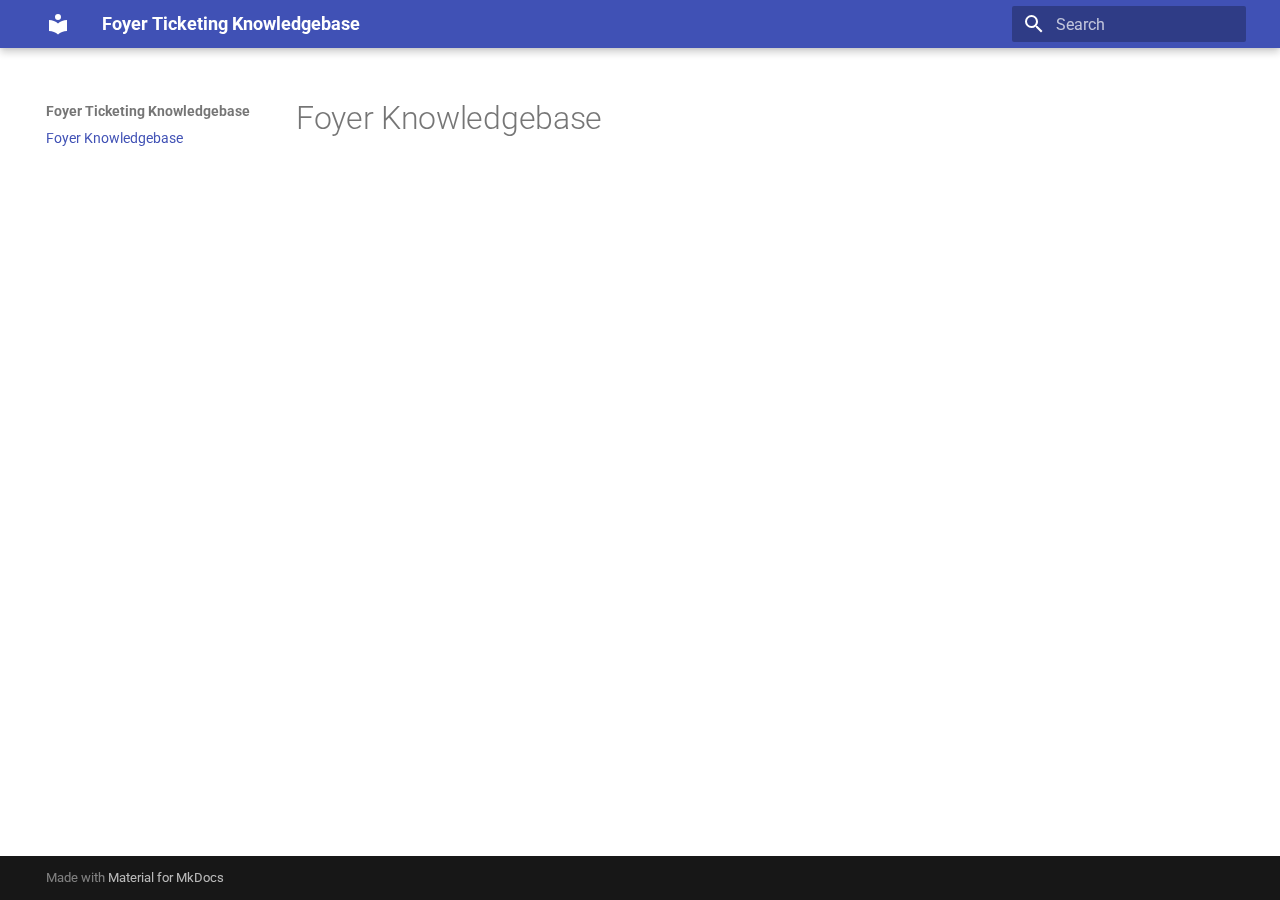
<file: index.html>
<!doctype html>
<html lang="en" class="no-js">
  <head>
    
      <meta charset="utf-8">
      <meta name="viewport" content="width=device-width,initial-scale=1">
      
      
      
        <link rel="canonical" href="https://foyer.github.io/knowledgebase/">
      
      
      
      
      <link rel="icon" href="assets/images/favicon.png">
      <meta name="generator" content="mkdocs-1.6.1, mkdocs-material-9.6.4">
    
    
      
        <title>Foyer Ticketing Knowledgebase</title>
      
    
    
      <link rel="stylesheet" href="assets/stylesheets/main.8608ea7d.min.css">
      
      


    
    
      
    
    
      
        
        
        <link rel="preconnect" href="https://fonts.gstatic.com" crossorigin>
        <link rel="stylesheet" href="https://fonts.googleapis.com/css?family=Roboto:300,300i,400,400i,700,700i%7CRoboto+Mono:400,400i,700,700i&display=fallback">
        <style>:root{--md-text-font:"Roboto";--md-code-font:"Roboto Mono"}</style>
      
    
    
    <script>__md_scope=new URL(".",location),__md_hash=e=>[...e].reduce(((e,_)=>(e<<5)-e+_.charCodeAt(0)),0),__md_get=(e,_=localStorage,t=__md_scope)=>JSON.parse(_.getItem(t.pathname+"."+e)),__md_set=(e,_,t=localStorage,a=__md_scope)=>{try{t.setItem(a.pathname+"."+e,JSON.stringify(_))}catch(e){}}</script>
    
      

    
    
    
  </head>
  
  
    <body dir="ltr">
  
    
    <input class="md-toggle" data-md-toggle="drawer" type="checkbox" id="__drawer" autocomplete="off">
    <input class="md-toggle" data-md-toggle="search" type="checkbox" id="__search" autocomplete="off">
    <label class="md-overlay" for="__drawer"></label>
    <div data-md-component="skip">
      
        
        <a href="#foyer-knowledgebase" class="md-skip">
          Skip to content
        </a>
      
    </div>
    <div data-md-component="announce">
      
    </div>
    
    
      

  

<header class="md-header md-header--shadow" data-md-component="header">
  <nav class="md-header__inner md-grid" aria-label="Header">
    <a href="." title="Foyer Ticketing Knowledgebase" class="md-header__button md-logo" aria-label="Foyer Ticketing Knowledgebase" data-md-component="logo">
      
  
  <svg xmlns="http://www.w3.org/2000/svg" viewBox="0 0 24 24"><path d="M12 8a3 3 0 0 0 3-3 3 3 0 0 0-3-3 3 3 0 0 0-3 3 3 3 0 0 0 3 3m0 3.54C9.64 9.35 6.5 8 3 8v11c3.5 0 6.64 1.35 9 3.54 2.36-2.19 5.5-3.54 9-3.54V8c-3.5 0-6.64 1.35-9 3.54"/></svg>

    </a>
    <label class="md-header__button md-icon" for="__drawer">
      
      <svg xmlns="http://www.w3.org/2000/svg" viewBox="0 0 24 24"><path d="M3 6h18v2H3zm0 5h18v2H3zm0 5h18v2H3z"/></svg>
    </label>
    <div class="md-header__title" data-md-component="header-title">
      <div class="md-header__ellipsis">
        <div class="md-header__topic">
          <span class="md-ellipsis">
            Foyer Ticketing Knowledgebase
          </span>
        </div>
        <div class="md-header__topic" data-md-component="header-topic">
          <span class="md-ellipsis">
            
              Foyer Knowledgebase
            
          </span>
        </div>
      </div>
    </div>
    
    
      <script>var palette=__md_get("__palette");if(palette&&palette.color){if("(prefers-color-scheme)"===palette.color.media){var media=matchMedia("(prefers-color-scheme: light)"),input=document.querySelector(media.matches?"[data-md-color-media='(prefers-color-scheme: light)']":"[data-md-color-media='(prefers-color-scheme: dark)']");palette.color.media=input.getAttribute("data-md-color-media"),palette.color.scheme=input.getAttribute("data-md-color-scheme"),palette.color.primary=input.getAttribute("data-md-color-primary"),palette.color.accent=input.getAttribute("data-md-color-accent")}for(var[key,value]of Object.entries(palette.color))document.body.setAttribute("data-md-color-"+key,value)}</script>
    
    
    
      <label class="md-header__button md-icon" for="__search">
        
        <svg xmlns="http://www.w3.org/2000/svg" viewBox="0 0 24 24"><path d="M9.5 3A6.5 6.5 0 0 1 16 9.5c0 1.61-.59 3.09-1.56 4.23l.27.27h.79l5 5-1.5 1.5-5-5v-.79l-.27-.27A6.52 6.52 0 0 1 9.5 16 6.5 6.5 0 0 1 3 9.5 6.5 6.5 0 0 1 9.5 3m0 2C7 5 5 7 5 9.5S7 14 9.5 14 14 12 14 9.5 12 5 9.5 5"/></svg>
      </label>
      <div class="md-search" data-md-component="search" role="dialog">
  <label class="md-search__overlay" for="__search"></label>
  <div class="md-search__inner" role="search">
    <form class="md-search__form" name="search">
      <input type="text" class="md-search__input" name="query" aria-label="Search" placeholder="Search" autocapitalize="off" autocorrect="off" autocomplete="off" spellcheck="false" data-md-component="search-query" required>
      <label class="md-search__icon md-icon" for="__search">
        
        <svg xmlns="http://www.w3.org/2000/svg" viewBox="0 0 24 24"><path d="M9.5 3A6.5 6.5 0 0 1 16 9.5c0 1.61-.59 3.09-1.56 4.23l.27.27h.79l5 5-1.5 1.5-5-5v-.79l-.27-.27A6.52 6.52 0 0 1 9.5 16 6.5 6.5 0 0 1 3 9.5 6.5 6.5 0 0 1 9.5 3m0 2C7 5 5 7 5 9.5S7 14 9.5 14 14 12 14 9.5 12 5 9.5 5"/></svg>
        
        <svg xmlns="http://www.w3.org/2000/svg" viewBox="0 0 24 24"><path d="M20 11v2H8l5.5 5.5-1.42 1.42L4.16 12l7.92-7.92L13.5 5.5 8 11z"/></svg>
      </label>
      <nav class="md-search__options" aria-label="Search">
        
        <button type="reset" class="md-search__icon md-icon" title="Clear" aria-label="Clear" tabindex="-1">
          
          <svg xmlns="http://www.w3.org/2000/svg" viewBox="0 0 24 24"><path d="M19 6.41 17.59 5 12 10.59 6.41 5 5 6.41 10.59 12 5 17.59 6.41 19 12 13.41 17.59 19 19 17.59 13.41 12z"/></svg>
        </button>
      </nav>
      
    </form>
    <div class="md-search__output">
      <div class="md-search__scrollwrap" tabindex="0" data-md-scrollfix>
        <div class="md-search-result" data-md-component="search-result">
          <div class="md-search-result__meta">
            Initializing search
          </div>
          <ol class="md-search-result__list" role="presentation"></ol>
        </div>
      </div>
    </div>
  </div>
</div>
    
    
  </nav>
  
</header>
    
    <div class="md-container" data-md-component="container">
      
      
        
          
        
      
      <main class="md-main" data-md-component="main">
        <div class="md-main__inner md-grid">
          
            
              
              <div class="md-sidebar md-sidebar--primary" data-md-component="sidebar" data-md-type="navigation" >
                <div class="md-sidebar__scrollwrap">
                  <div class="md-sidebar__inner">
                    



<nav class="md-nav md-nav--primary" aria-label="Navigation" data-md-level="0">
  <label class="md-nav__title" for="__drawer">
    <a href="." title="Foyer Ticketing Knowledgebase" class="md-nav__button md-logo" aria-label="Foyer Ticketing Knowledgebase" data-md-component="logo">
      
  
  <svg xmlns="http://www.w3.org/2000/svg" viewBox="0 0 24 24"><path d="M12 8a3 3 0 0 0 3-3 3 3 0 0 0-3-3 3 3 0 0 0-3 3 3 3 0 0 0 3 3m0 3.54C9.64 9.35 6.5 8 3 8v11c3.5 0 6.64 1.35 9 3.54 2.36-2.19 5.5-3.54 9-3.54V8c-3.5 0-6.64 1.35-9 3.54"/></svg>

    </a>
    Foyer Ticketing Knowledgebase
  </label>
  
  <ul class="md-nav__list" data-md-scrollfix>
    
      
      
  
  
    
  
  
  
    <li class="md-nav__item md-nav__item--active">
      
      <input class="md-nav__toggle md-toggle" type="checkbox" id="__toc">
      
      
        
      
      
      <a href="." class="md-nav__link md-nav__link--active">
        
  
  <span class="md-ellipsis">
    Foyer Knowledgebase
    
  </span>
  

      </a>
      
    </li>
  

    
  </ul>
</nav>
                  </div>
                </div>
              </div>
            
            
              
              <div class="md-sidebar md-sidebar--secondary" data-md-component="sidebar" data-md-type="toc" >
                <div class="md-sidebar__scrollwrap">
                  <div class="md-sidebar__inner">
                    

<nav class="md-nav md-nav--secondary" aria-label="Table of contents">
  
  
  
    
  
  
</nav>
                  </div>
                </div>
              </div>
            
          
          
            <div class="md-content" data-md-component="content">
              <article class="md-content__inner md-typeset">
                
                  



<h1 id="foyer-knowledgebase">Foyer Knowledgebase</h1>












                
              </article>
            </div>
          
          
<script>var target=document.getElementById(location.hash.slice(1));target&&target.name&&(target.checked=target.name.startsWith("__tabbed_"))</script>
        </div>
        
      </main>
      
        <footer class="md-footer">
  
  <div class="md-footer-meta md-typeset">
    <div class="md-footer-meta__inner md-grid">
      <div class="md-copyright">
  
  
    Made with
    <a href="https://squidfunk.github.io/mkdocs-material/" target="_blank" rel="noopener">
      Material for MkDocs
    </a>
  
</div>
      
    </div>
  </div>
</footer>
      
    </div>
    <div class="md-dialog" data-md-component="dialog">
      <div class="md-dialog__inner md-typeset"></div>
    </div>
    
    
    <script id="__config" type="application/json">{"base": ".", "features": [], "search": "assets/javascripts/workers/search.f8cc74c7.min.js", "translations": {"clipboard.copied": "Copied to clipboard", "clipboard.copy": "Copy to clipboard", "search.result.more.one": "1 more on this page", "search.result.more.other": "# more on this page", "search.result.none": "No matching documents", "search.result.one": "1 matching document", "search.result.other": "# matching documents", "search.result.placeholder": "Type to start searching", "search.result.term.missing": "Missing", "select.version": "Select version"}}</script>
    
    
      <script src="assets/javascripts/bundle.f1b6f286.min.js"></script>
      
    
  </body>
</html>
</file>
<file: assets/stylesheets/main.8608ea7d.min.css>
@charset "UTF-8";html{-webkit-text-size-adjust:none;-moz-text-size-adjust:none;text-size-adjust:none;box-sizing:border-box}*,:after,:before{box-sizing:inherit}@media (prefers-reduced-motion){*,:after,:before{transition:none!important}}body{margin:0}a,button,input,label{-webkit-tap-highlight-color:transparent}a{color:inherit;text-decoration:none}hr{border:0;box-sizing:initial;display:block;height:.05rem;overflow:visible;padding:0}small{font-size:80%}sub,sup{line-height:1em}img{border-style:none}table{border-collapse:initial;border-spacing:0}td,th{font-weight:400;vertical-align:top}button{background:#0000;border:0;font-family:inherit;font-size:inherit;margin:0;padding:0}input{border:0;outline:none}:root{--md-primary-fg-color:#4051b5;--md-primary-fg-color--light:#5d6cc0;--md-primary-fg-color--dark:#303fa1;--md-primary-bg-color:#fff;--md-primary-bg-color--light:#ffffffb3;--md-accent-fg-color:#526cfe;--md-accent-fg-color--transparent:#526cfe1a;--md-accent-bg-color:#fff;--md-accent-bg-color--light:#ffffffb3}[data-md-color-scheme=default]{color-scheme:light}[data-md-color-scheme=default] img[src$="#gh-dark-mode-only"],[data-md-color-scheme=default] img[src$="#only-dark"]{display:none}:root,[data-md-color-scheme=default]{--md-hue:225deg;--md-default-fg-color:#000000de;--md-default-fg-color--light:#0000008a;--md-default-fg-color--lighter:#00000052;--md-default-fg-color--lightest:#00000012;--md-default-bg-color:#fff;--md-default-bg-color--light:#ffffffb3;--md-default-bg-color--lighter:#ffffff4d;--md-default-bg-color--lightest:#ffffff1f;--md-code-fg-color:#36464e;--md-code-bg-color:#f5f5f5;--md-code-hl-color:#4287ff;--md-code-hl-color--light:#4287ff1a;--md-code-hl-number-color:#d52a2a;--md-code-hl-special-color:#db1457;--md-code-hl-function-color:#a846b9;--md-code-hl-constant-color:#6e59d9;--md-code-hl-keyword-color:#3f6ec6;--md-code-hl-string-color:#1c7d4d;--md-code-hl-name-color:var(--md-code-fg-color);--md-code-hl-operator-color:var(--md-default-fg-color--light);--md-code-hl-punctuation-color:var(--md-default-fg-color--light);--md-code-hl-comment-color:var(--md-default-fg-color--light);--md-code-hl-generic-color:var(--md-default-fg-color--light);--md-code-hl-variable-color:var(--md-default-fg-color--light);--md-typeset-color:var(--md-default-fg-color);--md-typeset-a-color:var(--md-primary-fg-color);--md-typeset-del-color:#f5503d26;--md-typeset-ins-color:#0bd57026;--md-typeset-kbd-color:#fafafa;--md-typeset-kbd-accent-color:#fff;--md-typeset-kbd-border-color:#b8b8b8;--md-typeset-mark-color:#ffff0080;--md-typeset-table-color:#0000001f;--md-typeset-table-color--light:rgba(0,0,0,.035);--md-admonition-fg-color:var(--md-default-fg-color);--md-admonition-bg-color:var(--md-default-bg-color);--md-warning-fg-color:#000000de;--md-warning-bg-color:#ff9;--md-footer-fg-color:#fff;--md-footer-fg-color--light:#ffffffb3;--md-footer-fg-color--lighter:#ffffff73;--md-footer-bg-color:#000000de;--md-footer-bg-color--dark:#00000052;--md-shadow-z1:0 0.2rem 0.5rem #0000000d,0 0 0.05rem #0000001a;--md-shadow-z2:0 0.2rem 0.5rem #0000001a,0 0 0.05rem #00000040;--md-shadow-z3:0 0.2rem 0.5rem #0003,0 0 0.05rem #00000059}.md-icon svg{fill:currentcolor;display:block;height:1.2rem;width:1.2rem}body{-webkit-font-smoothing:antialiased;-moz-osx-font-smoothing:grayscale;--md-text-font-family:var(--md-text-font,_),-apple-system,BlinkMacSystemFont,Helvetica,Arial,sans-serif;--md-code-font-family:var(--md-code-font,_),SFMono-Regular,Consolas,Menlo,monospace}aside,body,input{font-feature-settings:"kern","liga";color:var(--md-typeset-color);font-family:var(--md-text-font-family)}code,kbd,pre{font-feature-settings:"kern";font-family:var(--md-code-font-family)}:root{--md-typeset-table-sort-icon:url('data:image/svg+xml;charset=utf-8,<svg xmlns="http://www.w3.org/2000/svg" viewBox="0 0 24 24"><path d="m18 21-4-4h3V7h-3l4-4 4 4h-3v10h3M2 19v-2h10v2M2 13v-2h7v2M2 7V5h4v2z"/></svg>');--md-typeset-table-sort-icon--asc:url('data:image/svg+xml;charset=utf-8,<svg xmlns="http://www.w3.org/2000/svg" viewBox="0 0 24 24"><path d="M19 17h3l-4 4-4-4h3V3h2M2 17h10v2H2M6 5v2H2V5m0 6h7v2H2z"/></svg>');--md-typeset-table-sort-icon--desc:url('data:image/svg+xml;charset=utf-8,<svg xmlns="http://www.w3.org/2000/svg" viewBox="0 0 24 24"><path d="M19 7h3l-4-4-4 4h3v14h2M2 17h10v2H2M6 5v2H2V5m0 6h7v2H2z"/></svg>')}.md-typeset{-webkit-print-color-adjust:exact;color-adjust:exact;font-size:.8rem;line-height:1.6;overflow-wrap:break-word}@media print{.md-typeset{font-size:.68rem}}.md-typeset blockquote,.md-typeset dl,.md-typeset figure,.md-typeset ol,.md-typeset pre,.md-typeset ul{margin-bottom:1em;margin-top:1em}.md-typeset h1{color:var(--md-default-fg-color--light);font-size:2em;line-height:1.3;margin:0 0 1.25em}.md-typeset h1,.md-typeset h2{font-weight:300;letter-spacing:-.01em}.md-typeset h2{font-size:1.5625em;line-height:1.4;margin:1.6em 0 .64em}.md-typeset h3{font-size:1.25em;font-weight:400;letter-spacing:-.01em;line-height:1.5;margin:1.6em 0 .8em}.md-typeset h2+h3{margin-top:.8em}.md-typeset h4{font-weight:700;letter-spacing:-.01em;margin:1em 0}.md-typeset h5,.md-typeset h6{color:var(--md-default-fg-color--light);font-size:.8em;font-weight:700;letter-spacing:-.01em;margin:1.25em 0}.md-typeset h5{text-transform:uppercase}.md-typeset h5 code{text-transform:none}.md-typeset hr{border-bottom:.05rem solid var(--md-default-fg-color--lightest);display:flow-root;margin:1.5em 0}.md-typeset a{color:var(--md-typeset-a-color);word-break:break-word}.md-typeset a,.md-typeset a:before{transition:color 125ms}.md-typeset a:focus,.md-typeset a:hover{color:var(--md-accent-fg-color)}.md-typeset a:focus code,.md-typeset a:hover code{background-color:var(--md-accent-fg-color--transparent)}.md-typeset a code{color:currentcolor;transition:background-color 125ms}.md-typeset a.focus-visible{outline-color:var(--md-accent-fg-color);outline-offset:.2rem}.md-typeset code,.md-typeset kbd,.md-typeset pre{color:var(--md-code-fg-color);direction:ltr;font-variant-ligatures:none}@media print{.md-typeset code,.md-typeset kbd,.md-typeset pre{white-space:pre-wrap}}.md-typeset code{background-color:var(--md-code-bg-color);border-radius:.1rem;-webkit-box-decoration-break:clone;box-decoration-break:clone;font-size:.85em;padding:0 .2941176471em;word-break:break-word}.md-typeset code:not(.focus-visible){-webkit-tap-highlight-color:transparent;outline:none}.md-typeset pre{display:flow-root;line-height:1.4;position:relative}.md-typeset pre>code{-webkit-box-decoration-break:slice;box-decoration-break:slice;box-shadow:none;display:block;margin:0;outline-color:var(--md-accent-fg-color);overflow:auto;padding:.7720588235em 1.1764705882em;scrollbar-color:var(--md-default-fg-color--lighter) #0000;scrollbar-width:thin;touch-action:auto;word-break:normal}.md-typeset pre>code:hover{scrollbar-color:var(--md-accent-fg-color) #0000}.md-typeset pre>code::-webkit-scrollbar{height:.2rem;width:.2rem}.md-typeset pre>code::-webkit-scrollbar-thumb{background-color:var(--md-default-fg-color--lighter)}.md-typeset pre>code::-webkit-scrollbar-thumb:hover{background-color:var(--md-accent-fg-color)}.md-typeset kbd{background-color:var(--md-typeset-kbd-color);border-radius:.1rem;box-shadow:0 .1rem 0 .05rem var(--md-typeset-kbd-border-color),0 .1rem 0 var(--md-typeset-kbd-border-color),0 -.1rem .2rem var(--md-typeset-kbd-accent-color) inset;color:var(--md-default-fg-color);display:inline-block;font-size:.75em;padding:0 .6666666667em;vertical-align:text-top;word-break:break-word}.md-typeset mark{background-color:var(--md-typeset-mark-color);-webkit-box-decoration-break:clone;box-decoration-break:clone;color:inherit;word-break:break-word}.md-typeset abbr{border-bottom:.05rem dotted var(--md-default-fg-color--light);cursor:help;text-decoration:none}.md-typeset small{opacity:.75}[dir=ltr] .md-typeset sub,[dir=ltr] .md-typeset sup{margin-left:.078125em}[dir=rtl] .md-typeset sub,[dir=rtl] .md-typeset sup{margin-right:.078125em}[dir=ltr] .md-typeset blockquote{padding-left:.6rem}[dir=rtl] .md-typeset blockquote{padding-right:.6rem}[dir=ltr] .md-typeset blockquote{border-left:.2rem solid var(--md-default-fg-color--lighter)}[dir=rtl] .md-typeset blockquote{border-right:.2rem solid var(--md-default-fg-color--lighter)}.md-typeset blockquote{color:var(--md-default-fg-color--light);margin-left:0;margin-right:0}.md-typeset ul{list-style-type:disc}.md-typeset ul[type]{list-style-type:revert-layer}[dir=ltr] .md-typeset ol,[dir=ltr] .md-typeset ul{margin-left:.625em}[dir=rtl] .md-typeset ol,[dir=rtl] .md-typeset ul{margin-right:.625em}.md-typeset ol,.md-typeset ul{padding:0}.md-typeset ol:not([hidden]),.md-typeset ul:not([hidden]){display:flow-root}.md-typeset ol ol,.md-typeset ul ol{list-style-type:lower-alpha}.md-typeset ol ol ol,.md-typeset ul ol ol{list-style-type:lower-roman}.md-typeset ol ol ol ol,.md-typeset ul ol ol ol{list-style-type:upper-alpha}.md-typeset ol ol ol ol ol,.md-typeset ul ol ol ol ol{list-style-type:upper-roman}.md-typeset ol[type],.md-typeset ul[type]{list-style-type:revert-layer}[dir=ltr] .md-typeset ol li,[dir=ltr] .md-typeset ul li{margin-left:1.25em}[dir=rtl] .md-typeset ol li,[dir=rtl] .md-typeset ul li{margin-right:1.25em}.md-typeset ol li,.md-typeset ul li{margin-bottom:.5em}.md-typeset ol li blockquote,.md-typeset ol li p,.md-typeset ul li blockquote,.md-typeset ul li p{margin:.5em 0}.md-typeset ol li:last-child,.md-typeset ul li:last-child{margin-bottom:0}[dir=ltr] .md-typeset ol li ol,[dir=ltr] .md-typeset ol li ul,[dir=ltr] .md-typeset ul li ol,[dir=ltr] .md-typeset ul li ul{margin-left:.625em}[dir=rtl] .md-typeset ol li ol,[dir=rtl] .md-typeset ol li ul,[dir=rtl] .md-typeset ul li ol,[dir=rtl] .md-typeset ul li ul{margin-right:.625em}.md-typeset ol li ol,.md-typeset ol li ul,.md-typeset ul li ol,.md-typeset ul li ul{margin-bottom:.5em;margin-top:.5em}[dir=ltr] .md-typeset dd{margin-left:1.875em}[dir=rtl] .md-typeset dd{margin-right:1.875em}.md-typeset dd{margin-bottom:1.5em;margin-top:1em}.md-typeset img,.md-typeset svg,.md-typeset video{height:auto;max-width:100%}.md-typeset img[align=left]{margin:1em 1em 1em 0}.md-typeset img[align=right]{margin:1em 0 1em 1em}.md-typeset img[align]:only-child{margin-top:0}.md-typeset figure{display:flow-root;margin:1em auto;max-width:100%;text-align:center;width:-moz-fit-content;width:fit-content}.md-typeset figure img{display:block;margin:0 auto}.md-typeset figcaption{font-style:italic;margin:1em auto;max-width:24rem}.md-typeset iframe{max-width:100%}.md-typeset table:not([class]){background-color:var(--md-default-bg-color);border:.05rem solid var(--md-typeset-table-color);border-radius:.1rem;display:inline-block;font-size:.64rem;max-width:100%;overflow:auto;touch-action:auto}@media print{.md-typeset table:not([class]){display:table}}.md-typeset table:not([class])+*{margin-top:1.5em}.md-typeset table:not([class]) td>:first-child,.md-typeset table:not([class]) th>:first-child{margin-top:0}.md-typeset table:not([class]) td>:last-child,.md-typeset table:not([class]) th>:last-child{margin-bottom:0}.md-typeset table:not([class]) td:not([align]),.md-typeset table:not([class]) th:not([align]){text-align:left}[dir=rtl] .md-typeset table:not([class]) td:not([align]),[dir=rtl] .md-typeset table:not([class]) th:not([align]){text-align:right}.md-typeset table:not([class]) th{font-weight:700;min-width:5rem;padding:.9375em 1.25em;vertical-align:top}.md-typeset table:not([class]) td{border-top:.05rem solid var(--md-typeset-table-color);padding:.9375em 1.25em;vertical-align:top}.md-typeset table:not([class]) tbody tr{transition:background-color 125ms}.md-typeset table:not([class]) tbody tr:hover{background-color:var(--md-typeset-table-color--light);box-shadow:0 .05rem 0 var(--md-default-bg-color) inset}.md-typeset table:not([class]) a{word-break:normal}.md-typeset table th[role=columnheader]{cursor:pointer}[dir=ltr] .md-typeset table th[role=columnheader]:after{margin-left:.5em}[dir=rtl] .md-typeset table th[role=columnheader]:after{margin-right:.5em}.md-typeset table th[role=columnheader]:after{content:"";display:inline-block;height:1.2em;-webkit-mask-image:var(--md-typeset-table-sort-icon);mask-image:var(--md-typeset-table-sort-icon);-webkit-mask-repeat:no-repeat;mask-repeat:no-repeat;-webkit-mask-size:contain;mask-size:contain;transition:background-color 125ms;vertical-align:text-bottom;width:1.2em}.md-typeset table th[role=columnheader]:hover:after{background-color:var(--md-default-fg-color--lighter)}.md-typeset table th[role=columnheader][aria-sort=ascending]:after{background-color:var(--md-default-fg-color--light);-webkit-mask-image:var(--md-typeset-table-sort-icon--asc);mask-image:var(--md-typeset-table-sort-icon--asc)}.md-typeset table th[role=columnheader][aria-sort=descending]:after{background-color:var(--md-default-fg-color--light);-webkit-mask-image:var(--md-typeset-table-sort-icon--desc);mask-image:var(--md-typeset-table-sort-icon--desc)}.md-typeset__scrollwrap{margin:1em -.8rem;overflow-x:auto;touch-action:auto}.md-typeset__table{display:inline-block;margin-bottom:.5em;padding:0 .8rem}@media print{.md-typeset__table{display:block}}html .md-typeset__table table{display:table;margin:0;overflow:hidden;width:100%}@media screen and (max-width:44.984375em){.md-content__inner>pre{margin:1em -.8rem}.md-content__inner>pre code{border-radius:0}}.md-typeset .md-author{border-radius:100%;display:block;flex-shrink:0;height:1.6rem;overflow:hidden;position:relative;transition:color 125ms,transform 125ms;width:1.6rem}.md-typeset .md-author img{display:block}.md-typeset .md-author--more{background:var(--md-default-fg-color--lightest);color:var(--md-default-fg-color--lighter);font-size:.6rem;font-weight:700;line-height:1.6rem;text-align:center}.md-typeset .md-author--long{height:2.4rem;width:2.4rem}.md-typeset a.md-author{transform:scale(1)}.md-typeset a.md-author img{border-radius:100%;filter:grayscale(100%) opacity(75%);transition:filter 125ms}.md-typeset a.md-author:focus,.md-typeset a.md-author:hover{transform:scale(1.1);z-index:1}.md-typeset a.md-author:focus img,.md-typeset a.md-author:hover img{filter:grayscale(0)}.md-banner{background-color:var(--md-footer-bg-color);color:var(--md-footer-fg-color);overflow:auto}@media print{.md-banner{display:none}}.md-banner--warning{background-color:var(--md-warning-bg-color);color:var(--md-warning-fg-color)}.md-banner__inner{font-size:.7rem;margin:.6rem auto;padding:0 .8rem}[dir=ltr] .md-banner__button{float:right}[dir=rtl] .md-banner__button{float:left}.md-banner__button{color:inherit;cursor:pointer;transition:opacity .25s}.no-js .md-banner__button{display:none}.md-banner__button:hover{opacity:.7}html{font-size:125%;height:100%;overflow-x:hidden}@media screen and (min-width:100em){html{font-size:137.5%}}@media screen and (min-width:125em){html{font-size:150%}}body{background-color:var(--md-default-bg-color);display:flex;flex-direction:column;font-size:.5rem;min-height:100%;position:relative;width:100%}@media print{body{display:block}}@media screen and (max-width:59.984375em){body[data-md-scrolllock]{position:fixed}}.md-grid{margin-left:auto;margin-right:auto;max-width:61rem}.md-container{display:flex;flex-direction:column;flex-grow:1}@media print{.md-container{display:block}}.md-main{flex-grow:1}.md-main__inner{display:flex;height:100%;margin-top:1.5rem}.md-ellipsis{overflow:hidden;text-overflow:ellipsis}.md-toggle{display:none}.md-option{height:0;opacity:0;position:absolute;width:0}.md-option:checked+label:not([hidden]){display:block}.md-option.focus-visible+label{outline-color:var(--md-accent-fg-color);outline-style:auto}.md-skip{background-color:var(--md-default-fg-color);border-radius:.1rem;color:var(--md-default-bg-color);font-size:.64rem;margin:.5rem;opacity:0;outline-color:var(--md-accent-fg-color);padding:.3rem .5rem;position:fixed;transform:translateY(.4rem);z-index:-1}.md-skip:focus{opacity:1;transform:translateY(0);transition:transform .25s cubic-bezier(.4,0,.2,1),opacity 175ms 75ms;z-index:10}@page{margin:25mm}:root{--md-clipboard-icon:url('data:image/svg+xml;charset=utf-8,<svg xmlns="http://www.w3.org/2000/svg" viewBox="0 0 24 24"><path d="M19 21H8V7h11m0-2H8a2 2 0 0 0-2 2v14a2 2 0 0 0 2 2h11a2 2 0 0 0 2-2V7a2 2 0 0 0-2-2m-3-4H4a2 2 0 0 0-2 2v14h2V3h12z"/></svg>')}.md-clipboard{border-radius:.1rem;color:var(--md-default-fg-color--lightest);cursor:pointer;height:1.5em;outline-color:var(--md-accent-fg-color);outline-offset:.1rem;position:absolute;right:.5em;top:.5em;transition:color .25s;width:1.5em;z-index:1}@media print{.md-clipboard{display:none}}.md-clipboard:not(.focus-visible){-webkit-tap-highlight-color:transparent;outline:none}:hover>.md-clipboard{color:var(--md-default-fg-color--light)}.md-clipboard:focus,.md-clipboard:hover{color:var(--md-accent-fg-color)}.md-clipboard:after{background-color:currentcolor;content:"";display:block;height:1.125em;margin:0 auto;-webkit-mask-image:var(--md-clipboard-icon);mask-image:var(--md-clipboard-icon);-webkit-mask-position:center;mask-position:center;-webkit-mask-repeat:no-repeat;mask-repeat:no-repeat;-webkit-mask-size:contain;mask-size:contain;width:1.125em}.md-clipboard--inline{cursor:pointer}.md-clipboard--inline code{transition:color .25s,background-color .25s}.md-clipboard--inline:focus code,.md-clipboard--inline:hover code{background-color:var(--md-accent-fg-color--transparent);color:var(--md-accent-fg-color)}.md-typeset .md-code__content{display:grid}@keyframes consent{0%{opacity:0;transform:translateY(100%)}to{opacity:1;transform:translateY(0)}}@keyframes overlay{0%{opacity:0}to{opacity:1}}.md-consent__overlay{animation:overlay .25s both;-webkit-backdrop-filter:blur(.1rem);backdrop-filter:blur(.1rem);background-color:#0000008a;height:100%;opacity:1;position:fixed;top:0;width:100%;z-index:5}.md-consent__inner{animation:consent .5s cubic-bezier(.1,.7,.1,1) both;background-color:var(--md-default-bg-color);border:0;border-radius:.1rem;bottom:0;box-shadow:0 0 .2rem #0000001a,0 .2rem .4rem #0003;max-height:100%;overflow:auto;padding:0;position:fixed;width:100%;z-index:5}.md-consent__form{padding:.8rem}.md-consent__settings{display:none;margin:1em 0}input:checked+.md-consent__settings{display:block}.md-consent__controls{margin-bottom:.8rem}.md-typeset .md-consent__controls .md-button{display:inline}@media screen and (max-width:44.984375em){.md-typeset .md-consent__controls .md-button{display:block;margin-top:.4rem;text-align:center;width:100%}}.md-consent label{cursor:pointer}.md-content{flex-grow:1;min-width:0}.md-content__inner{margin:0 .8rem 1.2rem;padding-top:.6rem}@media screen and (min-width:76.25em){[dir=ltr] .md-sidebar--primary:not([hidden])~.md-content>.md-content__inner{margin-left:1.2rem}[dir=ltr] .md-sidebar--secondary:not([hidden])~.md-content>.md-content__inner,[dir=rtl] .md-sidebar--primary:not([hidden])~.md-content>.md-content__inner{margin-right:1.2rem}[dir=rtl] .md-sidebar--secondary:not([hidden])~.md-content>.md-content__inner{margin-left:1.2rem}}.md-content__inner:before{content:"";display:block;height:.4rem}.md-content__inner>:last-child{margin-bottom:0}[dir=ltr] .md-content__button{float:right}[dir=rtl] .md-content__button{float:left}[dir=ltr] .md-content__button{margin-left:.4rem}[dir=rtl] .md-content__button{margin-right:.4rem}.md-content__button{margin:.4rem 0;padding:0}@media print{.md-content__button{display:none}}.md-typeset .md-content__button{color:var(--md-default-fg-color--lighter)}.md-content__button svg{display:inline;vertical-align:top}[dir=rtl] .md-content__button svg{transform:scaleX(-1)}[dir=ltr] .md-dialog{right:.8rem}[dir=rtl] .md-dialog{left:.8rem}.md-dialog{background-color:var(--md-default-fg-color);border-radius:.1rem;bottom:.8rem;box-shadow:var(--md-shadow-z3);min-width:11.1rem;opacity:0;padding:.4rem .6rem;pointer-events:none;position:fixed;transform:translateY(100%);transition:transform 0ms .4s,opacity .4s;z-index:4}@media print{.md-dialog{display:none}}.md-dialog--active{opacity:1;pointer-events:auto;transform:translateY(0);transition:transform .4s cubic-bezier(.075,.85,.175,1),opacity .4s}.md-dialog__inner{color:var(--md-default-bg-color);font-size:.7rem}.md-feedback{margin:2em 0 1em;text-align:center}.md-feedback fieldset{border:none;margin:0;padding:0}.md-feedback__title{font-weight:700;margin:1em auto}.md-feedback__inner{position:relative}.md-feedback__list{display:flex;flex-wrap:wrap;place-content:baseline center;position:relative}.md-feedback__list:hover .md-icon:not(:disabled){color:var(--md-default-fg-color--lighter)}:disabled .md-feedback__list{min-height:1.8rem}.md-feedback__icon{color:var(--md-default-fg-color--light);cursor:pointer;flex-shrink:0;margin:0 .1rem;transition:color 125ms}.md-feedback__icon:not(:disabled).md-icon:hover{color:var(--md-accent-fg-color)}.md-feedback__icon:disabled{color:var(--md-default-fg-color--lightest);pointer-events:none}.md-feedback__note{opacity:0;position:relative;transform:translateY(.4rem);transition:transform .4s cubic-bezier(.1,.7,.1,1),opacity .15s}.md-feedback__note>*{margin:0 auto;max-width:16rem}:disabled .md-feedback__note{opacity:1;transform:translateY(0)}@media print{.md-feedback{display:none}}.md-footer{background-color:var(--md-footer-bg-color);color:var(--md-footer-fg-color)}@media print{.md-footer{display:none}}.md-footer__inner{justify-content:space-between;overflow:auto;padding:.2rem}.md-footer__inner:not([hidden]){display:flex}.md-footer__link{align-items:end;display:flex;flex-grow:0.01;margin-bottom:.4rem;margin-top:1rem;max-width:100%;outline-color:var(--md-accent-fg-color);overflow:hidden;transition:opacity .25s}.md-footer__link:focus,.md-footer__link:hover{opacity:.7}[dir=rtl] .md-footer__link svg{transform:scaleX(-1)}@media screen and (max-width:44.984375em){.md-footer__link--prev{flex-shrink:0}.md-footer__link--prev .md-footer__title{display:none}}[dir=ltr] .md-footer__link--next{margin-left:auto}[dir=rtl] .md-footer__link--next{margin-right:auto}.md-footer__link--next{text-align:right}[dir=rtl] .md-footer__link--next{text-align:left}.md-footer__title{flex-grow:1;font-size:.9rem;margin-bottom:.7rem;max-width:calc(100% - 2.4rem);padding:0 1rem;white-space:nowrap}.md-footer__button{margin:.2rem;padding:.4rem}.md-footer__direction{font-size:.64rem;opacity:.7}.md-footer-meta{background-color:var(--md-footer-bg-color--dark)}.md-footer-meta__inner{display:flex;flex-wrap:wrap;justify-content:space-between;padding:.2rem}html .md-footer-meta.md-typeset a{color:var(--md-footer-fg-color--light)}html .md-footer-meta.md-typeset a:focus,html .md-footer-meta.md-typeset a:hover{color:var(--md-footer-fg-color)}.md-copyright{color:var(--md-footer-fg-color--lighter);font-size:.64rem;margin:auto .6rem;padding:.4rem 0;width:100%}@media screen and (min-width:45em){.md-copyright{width:auto}}.md-copyright__highlight{color:var(--md-footer-fg-color--light)}.md-social{display:inline-flex;gap:.2rem;margin:0 .4rem;padding:.2rem 0 .6rem}@media screen and (min-width:45em){.md-social{padding:.6rem 0}}.md-social__link{display:inline-block;height:1.6rem;text-align:center;width:1.6rem}.md-social__link:before{line-height:1.9}.md-social__link svg{fill:currentcolor;max-height:.8rem;vertical-align:-25%}.md-typeset .md-button{border:.1rem solid;border-radius:.1rem;color:var(--md-primary-fg-color);cursor:pointer;display:inline-block;font-weight:700;padding:.625em 2em;transition:color 125ms,background-color 125ms,border-color 125ms}.md-typeset .md-button--primary{background-color:var(--md-primary-fg-color);border-color:var(--md-primary-fg-color);color:var(--md-primary-bg-color)}.md-typeset .md-button:focus,.md-typeset .md-button:hover{background-color:var(--md-accent-fg-color);border-color:var(--md-accent-fg-color);color:var(--md-accent-bg-color)}[dir=ltr] .md-typeset .md-input{border-top-left-radius:.1rem}[dir=ltr] .md-typeset .md-input,[dir=rtl] .md-typeset .md-input{border-top-right-radius:.1rem}[dir=rtl] .md-typeset .md-input{border-top-left-radius:.1rem}.md-typeset .md-input{border-bottom:.1rem solid var(--md-default-fg-color--lighter);box-shadow:var(--md-shadow-z1);font-size:.8rem;height:1.8rem;padding:0 .6rem;transition:border .25s,box-shadow .25s}.md-typeset .md-input:focus,.md-typeset .md-input:hover{border-bottom-color:var(--md-accent-fg-color);box-shadow:var(--md-shadow-z2)}.md-typeset .md-input--stretch{width:100%}.md-header{background-color:var(--md-primary-fg-color);box-shadow:0 0 .2rem #0000,0 .2rem .4rem #0000;color:var(--md-primary-bg-color);display:block;left:0;position:sticky;right:0;top:0;z-index:4}@media print{.md-header{display:none}}.md-header[hidden]{transform:translateY(-100%);transition:transform .25s cubic-bezier(.8,0,.6,1),box-shadow .25s}.md-header--shadow{box-shadow:0 0 .2rem #0000001a,0 .2rem .4rem #0003;transition:transform .25s cubic-bezier(.1,.7,.1,1),box-shadow .25s}.md-header__inner{align-items:center;display:flex;padding:0 .2rem}.md-header__button{color:currentcolor;cursor:pointer;margin:.2rem;outline-color:var(--md-accent-fg-color);padding:.4rem;position:relative;transition:opacity .25s;vertical-align:middle;z-index:1}.md-header__button:hover{opacity:.7}.md-header__button:not([hidden]){display:inline-block}.md-header__button:not(.focus-visible){-webkit-tap-highlight-color:transparent;outline:none}.md-header__button.md-logo{margin:.2rem;padding:.4rem}@media screen and (max-width:76.234375em){.md-header__button.md-logo{display:none}}.md-header__button.md-logo img,.md-header__button.md-logo svg{fill:currentcolor;display:block;height:1.2rem;width:auto}@media screen and (min-width:60em){.md-header__button[for=__search]{display:none}}.no-js .md-header__button[for=__search]{display:none}[dir=rtl] .md-header__button[for=__search] svg{transform:scaleX(-1)}@media screen and (min-width:76.25em){.md-header__button[for=__drawer]{display:none}}.md-header__topic{display:flex;max-width:100%;position:absolute;transition:transform .4s cubic-bezier(.1,.7,.1,1),opacity .15s;white-space:nowrap}.md-header__topic+.md-header__topic{opacity:0;pointer-events:none;transform:translateX(1.25rem);transition:transform .4s cubic-bezier(1,.7,.1,.1),opacity .15s;z-index:-1}[dir=rtl] .md-header__topic+.md-header__topic{transform:translateX(-1.25rem)}.md-header__topic:first-child{font-weight:700}[dir=ltr] .md-header__title{margin-left:1rem;margin-right:.4rem}[dir=rtl] .md-header__title{margin-left:.4rem;margin-right:1rem}.md-header__title{flex-grow:1;font-size:.9rem;height:2.4rem;line-height:2.4rem}.md-header__title--active .md-header__topic{opacity:0;pointer-events:none;transform:translateX(-1.25rem);transition:transform .4s cubic-bezier(1,.7,.1,.1),opacity .15s;z-index:-1}[dir=rtl] .md-header__title--active .md-header__topic{transform:translateX(1.25rem)}.md-header__title--active .md-header__topic+.md-header__topic{opacity:1;pointer-events:auto;transform:translateX(0);transition:transform .4s cubic-bezier(.1,.7,.1,1),opacity .15s;z-index:0}.md-header__title>.md-header__ellipsis{height:100%;position:relative;width:100%}.md-header__option{display:flex;flex-shrink:0;max-width:100%;transition:max-width 0ms .25s,opacity .25s .25s;white-space:nowrap}[data-md-toggle=search]:checked~.md-header .md-header__option{max-width:0;opacity:0;transition:max-width 0ms,opacity 0ms}.md-header__option>input{bottom:0}.md-header__source{display:none}@media screen and (min-width:60em){[dir=ltr] .md-header__source{margin-left:1rem}[dir=rtl] .md-header__source{margin-right:1rem}.md-header__source{display:block;max-width:11.7rem;width:11.7rem}}@media screen and (min-width:76.25em){[dir=ltr] .md-header__source{margin-left:1.4rem}[dir=rtl] .md-header__source{margin-right:1.4rem}}.md-meta{color:var(--md-default-fg-color--light);font-size:.7rem;line-height:1.3}.md-meta__list{display:inline-flex;flex-wrap:wrap;list-style:none;margin:0;padding:0}.md-meta__item:not(:last-child):after{content:"·";margin-left:.2rem;margin-right:.2rem}.md-meta__link{color:var(--md-typeset-a-color)}.md-meta__link:focus,.md-meta__link:hover{color:var(--md-accent-fg-color)}.md-draft{background-color:#ff1744;border-radius:.125em;color:#fff;display:inline-block;font-weight:700;padding-left:.5714285714em;padding-right:.5714285714em}:root{--md-nav-icon--prev:url('data:image/svg+xml;charset=utf-8,<svg xmlns="http://www.w3.org/2000/svg" viewBox="0 0 24 24"><path d="M20 11v2H8l5.5 5.5-1.42 1.42L4.16 12l7.92-7.92L13.5 5.5 8 11z"/></svg>');--md-nav-icon--next:url('data:image/svg+xml;charset=utf-8,<svg xmlns="http://www.w3.org/2000/svg" viewBox="0 0 24 24"><path d="M8.59 16.58 13.17 12 8.59 7.41 10 6l6 6-6 6z"/></svg>');--md-toc-icon:url('data:image/svg+xml;charset=utf-8,<svg xmlns="http://www.w3.org/2000/svg" viewBox="0 0 24 24"><path d="M3 9h14V7H3zm0 4h14v-2H3zm0 4h14v-2H3zm16 0h2v-2h-2zm0-10v2h2V7zm0 6h2v-2h-2z"/></svg>')}.md-nav{font-size:.7rem;line-height:1.3}.md-nav__title{color:var(--md-default-fg-color--light);display:block;font-weight:700;overflow:hidden;padding:0 .6rem;text-overflow:ellipsis}.md-nav__title .md-nav__button{display:none}.md-nav__title .md-nav__button img{height:100%;width:auto}.md-nav__title .md-nav__button.md-logo img,.md-nav__title .md-nav__button.md-logo svg{fill:currentcolor;display:block;height:2.4rem;max-width:100%;object-fit:contain;width:auto}.md-nav__list{list-style:none;margin:0;padding:0}.md-nav__link{align-items:flex-start;display:flex;gap:.4rem;margin-top:.625em;scroll-snap-align:start;transition:color 125ms}.md-nav__link--passed{color:var(--md-default-fg-color--light)}.md-nav__item .md-nav__link--active,.md-nav__item .md-nav__link--active code{color:var(--md-typeset-a-color)}.md-nav__link .md-ellipsis{position:relative}[dir=ltr] .md-nav__link .md-icon:last-child{margin-left:auto}[dir=rtl] .md-nav__link .md-icon:last-child{margin-right:auto}.md-nav__link svg{fill:currentcolor;flex-shrink:0;height:1.3em;position:relative}.md-nav__link[for]:focus,.md-nav__link[for]:hover,.md-nav__link[href]:focus,.md-nav__link[href]:hover{color:var(--md-accent-fg-color);cursor:pointer}.md-nav__link.focus-visible{outline-color:var(--md-accent-fg-color);outline-offset:.2rem}.md-nav--primary .md-nav__link[for=__toc]{display:none}.md-nav--primary .md-nav__link[for=__toc] .md-icon:after{background-color:currentcolor;display:block;height:100%;-webkit-mask-image:var(--md-toc-icon);mask-image:var(--md-toc-icon);width:100%}.md-nav--primary .md-nav__link[for=__toc]~.md-nav{display:none}.md-nav__container>.md-nav__link{margin-top:0}.md-nav__container>.md-nav__link:first-child{flex-grow:1;min-width:0}.md-nav__icon{flex-shrink:0}.md-nav__source{display:none}@media screen and (max-width:76.234375em){.md-nav--primary,.md-nav--primary .md-nav{background-color:var(--md-default-bg-color);display:flex;flex-direction:column;height:100%;left:0;position:absolute;right:0;top:0;z-index:1}.md-nav--primary .md-nav__item,.md-nav--primary .md-nav__title{font-size:.8rem;line-height:1.5}.md-nav--primary .md-nav__title{background-color:var(--md-default-fg-color--lightest);color:var(--md-default-fg-color--light);cursor:pointer;height:5.6rem;line-height:2.4rem;padding:3rem .8rem .2rem;position:relative;white-space:nowrap}[dir=ltr] .md-nav--primary .md-nav__title .md-nav__icon{left:.4rem}[dir=rtl] .md-nav--primary .md-nav__title .md-nav__icon{right:.4rem}.md-nav--primary .md-nav__title .md-nav__icon{display:block;height:1.2rem;margin:.2rem;position:absolute;top:.4rem;width:1.2rem}.md-nav--primary .md-nav__title .md-nav__icon:after{background-color:currentcolor;content:"";display:block;height:100%;-webkit-mask-image:var(--md-nav-icon--prev);mask-image:var(--md-nav-icon--prev);-webkit-mask-position:center;mask-position:center;-webkit-mask-repeat:no-repeat;mask-repeat:no-repeat;-webkit-mask-size:contain;mask-size:contain;width:100%}.md-nav--primary .md-nav__title~.md-nav__list{background-color:var(--md-default-bg-color);box-shadow:0 .05rem 0 var(--md-default-fg-color--lightest) inset;overflow-y:auto;scroll-snap-type:y mandatory;touch-action:pan-y}.md-nav--primary .md-nav__title~.md-nav__list>:first-child{border-top:0}.md-nav--primary .md-nav__title[for=__drawer]{background-color:var(--md-primary-fg-color);color:var(--md-primary-bg-color);font-weight:700}.md-nav--primary .md-nav__title .md-logo{display:block;left:.2rem;margin:.2rem;padding:.4rem;position:absolute;right:.2rem;top:.2rem}.md-nav--primary .md-nav__list{flex:1}.md-nav--primary .md-nav__item{border-top:.05rem solid var(--md-default-fg-color--lightest)}.md-nav--primary .md-nav__item--active>.md-nav__link{color:var(--md-typeset-a-color)}.md-nav--primary .md-nav__item--active>.md-nav__link:focus,.md-nav--primary .md-nav__item--active>.md-nav__link:hover{color:var(--md-accent-fg-color)}.md-nav--primary .md-nav__link{margin-top:0;padding:.6rem .8rem}.md-nav--primary .md-nav__link svg{margin-top:.1em}.md-nav--primary .md-nav__link>.md-nav__link{padding:0}[dir=ltr] .md-nav--primary .md-nav__link .md-nav__icon{margin-right:-.2rem}[dir=rtl] .md-nav--primary .md-nav__link .md-nav__icon{margin-left:-.2rem}.md-nav--primary .md-nav__link .md-nav__icon{font-size:1.2rem;height:1.2rem;width:1.2rem}.md-nav--primary .md-nav__link .md-nav__icon:after{background-color:currentcolor;content:"";display:block;height:100%;-webkit-mask-image:var(--md-nav-icon--next);mask-image:var(--md-nav-icon--next);-webkit-mask-position:center;mask-position:center;-webkit-mask-repeat:no-repeat;mask-repeat:no-repeat;-webkit-mask-size:contain;mask-size:contain;width:100%}[dir=rtl] .md-nav--primary .md-nav__icon:after{transform:scale(-1)}.md-nav--primary .md-nav--secondary .md-nav{background-color:initial;position:static}[dir=ltr] .md-nav--primary .md-nav--secondary .md-nav .md-nav__link{padding-left:1.4rem}[dir=rtl] .md-nav--primary .md-nav--secondary .md-nav .md-nav__link{padding-right:1.4rem}[dir=ltr] .md-nav--primary .md-nav--secondary .md-nav .md-nav .md-nav__link{padding-left:2rem}[dir=rtl] .md-nav--primary .md-nav--secondary .md-nav .md-nav .md-nav__link{padding-right:2rem}[dir=ltr] .md-nav--primary .md-nav--secondary .md-nav .md-nav .md-nav .md-nav__link{padding-left:2.6rem}[dir=rtl] .md-nav--primary .md-nav--secondary .md-nav .md-nav .md-nav .md-nav__link{padding-right:2.6rem}[dir=ltr] .md-nav--primary .md-nav--secondary .md-nav .md-nav .md-nav .md-nav .md-nav__link{padding-left:3.2rem}[dir=rtl] .md-nav--primary .md-nav--secondary .md-nav .md-nav .md-nav .md-nav .md-nav__link{padding-right:3.2rem}.md-nav--secondary{background-color:initial}.md-nav__toggle~.md-nav{display:flex;opacity:0;transform:translateX(100%);transition:transform .25s cubic-bezier(.8,0,.6,1),opacity 125ms 50ms}[dir=rtl] .md-nav__toggle~.md-nav{transform:translateX(-100%)}.md-nav__toggle:checked~.md-nav{opacity:1;transform:translateX(0);transition:transform .25s cubic-bezier(.4,0,.2,1),opacity 125ms 125ms}.md-nav__toggle:checked~.md-nav>.md-nav__list{-webkit-backface-visibility:hidden;backface-visibility:hidden}}@media screen and (max-width:59.984375em){.md-nav--primary .md-nav__link[for=__toc]{display:flex}.md-nav--primary .md-nav__link[for=__toc] .md-icon:after{content:""}.md-nav--primary .md-nav__link[for=__toc]+.md-nav__link{display:none}.md-nav--primary .md-nav__link[for=__toc]~.md-nav{display:flex}.md-nav__source{background-color:var(--md-primary-fg-color--dark);color:var(--md-primary-bg-color);display:block;padding:0 .2rem}}@media screen and (min-width:60em) and (max-width:76.234375em){.md-nav--integrated .md-nav__link[for=__toc]{display:flex}.md-nav--integrated .md-nav__link[for=__toc] .md-icon:after{content:""}.md-nav--integrated .md-nav__link[for=__toc]+.md-nav__link{display:none}.md-nav--integrated .md-nav__link[for=__toc]~.md-nav{display:flex}}@media screen and (min-width:60em){.md-nav{margin-bottom:-.4rem}.md-nav--secondary .md-nav__title{background:var(--md-default-bg-color);box-shadow:0 0 .4rem .4rem var(--md-default-bg-color);position:sticky;top:0;z-index:1}.md-nav--secondary .md-nav__title[for=__toc]{scroll-snap-align:start}.md-nav--secondary .md-nav__title .md-nav__icon{display:none}[dir=ltr] .md-nav--secondary .md-nav__list{padding-left:.6rem}[dir=rtl] .md-nav--secondary .md-nav__list{padding-right:.6rem}.md-nav--secondary .md-nav__list{padding-bottom:.4rem}[dir=ltr] .md-nav--secondary .md-nav__item>.md-nav__link{margin-right:.4rem}[dir=rtl] .md-nav--secondary .md-nav__item>.md-nav__link{margin-left:.4rem}}@media screen and (min-width:76.25em){.md-nav{margin-bottom:-.4rem;transition:max-height .25s cubic-bezier(.86,0,.07,1)}.md-nav--primary .md-nav__title{background:var(--md-default-bg-color);box-shadow:0 0 .4rem .4rem var(--md-default-bg-color);position:sticky;top:0;z-index:1}.md-nav--primary .md-nav__title[for=__drawer]{scroll-snap-align:start}.md-nav--primary .md-nav__title .md-nav__icon{display:none}[dir=ltr] .md-nav--primary .md-nav__list{padding-left:.6rem}[dir=rtl] .md-nav--primary .md-nav__list{padding-right:.6rem}.md-nav--primary .md-nav__list{padding-bottom:.4rem}[dir=ltr] .md-nav--primary .md-nav__item>.md-nav__link{margin-right:.4rem}[dir=rtl] .md-nav--primary .md-nav__item>.md-nav__link{margin-left:.4rem}.md-nav__toggle~.md-nav{display:grid;grid-template-rows:minmax(.4rem,0fr);opacity:0;transition:grid-template-rows .25s cubic-bezier(.86,0,.07,1),opacity .25s,visibility 0ms .25s;visibility:collapse}.md-nav__toggle~.md-nav>.md-nav__list{overflow:hidden}.md-nav__toggle.md-toggle--indeterminate~.md-nav,.md-nav__toggle:checked~.md-nav{grid-template-rows:minmax(.4rem,1fr);opacity:1;transition:grid-template-rows .25s cubic-bezier(.86,0,.07,1),opacity .15s .1s,visibility 0ms;visibility:visible}.md-nav__toggle.md-toggle--indeterminate~.md-nav{transition:none}.md-nav__item--nested>.md-nav>.md-nav__title{display:none}.md-nav__item--section{display:block;margin:1.25em 0}.md-nav__item--section:last-child{margin-bottom:0}.md-nav__item--section>.md-nav__link{font-weight:700}.md-nav__item--section>.md-nav__link[for]{color:var(--md-default-fg-color--light)}.md-nav__item--section>.md-nav__link:not(.md-nav__container){pointer-events:none}.md-nav__item--section>.md-nav__link .md-icon,.md-nav__item--section>.md-nav__link>[for]{display:none}[dir=ltr] .md-nav__item--section>.md-nav{margin-left:-.6rem}[dir=rtl] .md-nav__item--section>.md-nav{margin-right:-.6rem}.md-nav__item--section>.md-nav{display:block;opacity:1;visibility:visible}.md-nav__item--section>.md-nav>.md-nav__list>.md-nav__item{padding:0}.md-nav__icon{border-radius:100%;height:.9rem;transition:background-color .25s;width:.9rem}.md-nav__icon:hover{background-color:var(--md-accent-fg-color--transparent)}.md-nav__icon:after{background-color:currentcolor;border-radius:100%;content:"";display:inline-block;height:100%;-webkit-mask-image:var(--md-nav-icon--next);mask-image:var(--md-nav-icon--next);-webkit-mask-position:center;mask-position:center;-webkit-mask-repeat:no-repeat;mask-repeat:no-repeat;-webkit-mask-size:contain;mask-size:contain;transition:transform .25s;vertical-align:-.1rem;width:100%}[dir=rtl] .md-nav__icon:after{transform:rotate(180deg)}.md-nav__item--nested .md-nav__toggle:checked~.md-nav__link .md-nav__icon:after,.md-nav__item--nested .md-toggle--indeterminate~.md-nav__link .md-nav__icon:after{transform:rotate(90deg)}.md-nav--lifted>.md-nav__list>.md-nav__item,.md-nav--lifted>.md-nav__title{display:none}.md-nav--lifted>.md-nav__list>.md-nav__item--active{display:block}.md-nav--lifted>.md-nav__list>.md-nav__item--active>.md-nav__link{background:var(--md-default-bg-color);box-shadow:0 0 .4rem .4rem var(--md-default-bg-color);margin-top:0;position:sticky;top:0;z-index:1}.md-nav--lifted>.md-nav__list>.md-nav__item--active>.md-nav__link:not(.md-nav__container){pointer-events:none}.md-nav--lifted>.md-nav__list>.md-nav__item--active.md-nav__item--section{margin:0}[dir=ltr] .md-nav--lifted>.md-nav__list>.md-nav__item>.md-nav:not(.md-nav--secondary){margin-left:-.6rem}[dir=rtl] .md-nav--lifted>.md-nav__list>.md-nav__item>.md-nav:not(.md-nav--secondary){margin-right:-.6rem}.md-nav--lifted>.md-nav__list>.md-nav__item>[for]{color:var(--md-default-fg-color--light)}.md-nav--lifted .md-nav[data-md-level="1"]{grid-template-rows:minmax(.4rem,1fr);opacity:1;visibility:visible}[dir=ltr] .md-nav--integrated>.md-nav__list>.md-nav__item--active .md-nav--secondary{border-left:.05rem solid var(--md-primary-fg-color)}[dir=rtl] .md-nav--integrated>.md-nav__list>.md-nav__item--active .md-nav--secondary{border-right:.05rem solid var(--md-primary-fg-color)}.md-nav--integrated>.md-nav__list>.md-nav__item--active .md-nav--secondary{display:block;margin-bottom:1.25em;opacity:1;visibility:visible}.md-nav--integrated>.md-nav__list>.md-nav__item--active .md-nav--secondary>.md-nav__list{overflow:visible;padding-bottom:0}.md-nav--integrated>.md-nav__list>.md-nav__item--active .md-nav--secondary>.md-nav__title{display:none}}.md-pagination{font-size:.8rem;font-weight:700;gap:.4rem}.md-pagination,.md-pagination>*{align-items:center;display:flex;justify-content:center}.md-pagination>*{border-radius:.2rem;height:1.8rem;min-width:1.8rem;text-align:center}.md-pagination__current{background-color:var(--md-default-fg-color--lightest);color:var(--md-default-fg-color--light)}.md-pagination__link{transition:color 125ms,background-color 125ms}.md-pagination__link:focus,.md-pagination__link:hover{background-color:var(--md-accent-fg-color--transparent);color:var(--md-accent-fg-color)}.md-pagination__link:focus svg,.md-pagination__link:hover svg{color:var(--md-accent-fg-color)}.md-pagination__link.focus-visible{outline-color:var(--md-accent-fg-color);outline-offset:.2rem}.md-pagination__link svg{fill:currentcolor;color:var(--md-default-fg-color--lighter);display:block;max-height:100%;width:1.2rem}.md-post__back{border-bottom:.05rem solid var(--md-default-fg-color--lightest);margin-bottom:1.2rem;padding-bottom:1.2rem}@media screen and (max-width:76.234375em){.md-post__back{display:none}}[dir=rtl] .md-post__back svg{transform:scaleX(-1)}.md-post__authors{display:flex;flex-direction:column;gap:.6rem;margin:0 .6rem 1.2rem}.md-post .md-post__meta a{transition:color 125ms}.md-post .md-post__meta a:focus,.md-post .md-post__meta a:hover{color:var(--md-accent-fg-color)}.md-post__title{color:var(--md-default-fg-color--light);font-weight:700}.md-post--excerpt{margin-bottom:3.2rem}.md-post--excerpt .md-post__header{align-items:center;display:flex;gap:.6rem;min-height:1.6rem}.md-post--excerpt .md-post__authors{align-items:center;display:inline-flex;flex-direction:row;gap:.2rem;margin:0;min-height:2.4rem}[dir=ltr] .md-post--excerpt .md-post__meta .md-meta__list{margin-right:.4rem}[dir=rtl] .md-post--excerpt .md-post__meta .md-meta__list{margin-left:.4rem}.md-post--excerpt .md-post__content>:first-child{--md-scroll-margin:6rem;margin-top:0}.md-post>.md-nav--secondary{margin:1em 0}.md-profile{align-items:center;display:flex;font-size:.7rem;gap:.6rem;line-height:1.4;width:100%}.md-profile__description{flex-grow:1}.md-content--post{display:flex}@media screen and (max-width:76.234375em){.md-content--post{flex-flow:column-reverse}}.md-content--post>.md-content__inner{flex-grow:1;min-width:0}@media screen and (min-width:76.25em){[dir=ltr] .md-content--post>.md-content__inner{margin-left:1.2rem}[dir=rtl] .md-content--post>.md-content__inner{margin-right:1.2rem}}@media screen and (max-width:76.234375em){.md-sidebar.md-sidebar--post{padding:0;position:static;width:100%}.md-sidebar.md-sidebar--post .md-sidebar__scrollwrap{overflow:visible}.md-sidebar.md-sidebar--post .md-sidebar__inner{padding:0}.md-sidebar.md-sidebar--post .md-post__meta{margin-left:.6rem;margin-right:.6rem}.md-sidebar.md-sidebar--post .md-nav__item{border:none;display:inline}.md-sidebar.md-sidebar--post .md-nav__list{display:inline-flex;flex-wrap:wrap;gap:.6rem;padding-bottom:.6rem;padding-top:.6rem}.md-sidebar.md-sidebar--post .md-nav__link{padding:0}.md-sidebar.md-sidebar--post .md-nav{height:auto;margin-bottom:0;position:static}}:root{--md-progress-value:0;--md-progress-delay:400ms}.md-progress{background:var(--md-primary-bg-color);height:.075rem;opacity:min(clamp(0,var(--md-progress-value),1),clamp(0,100 - var(--md-progress-value),1));position:fixed;top:0;transform:scaleX(calc(var(--md-progress-value)*1%));transform-origin:left;transition:transform .5s cubic-bezier(.19,1,.22,1),opacity .25s var(--md-progress-delay);width:100%;z-index:4}:root{--md-search-result-icon:url('data:image/svg+xml;charset=utf-8,<svg xmlns="http://www.w3.org/2000/svg" viewBox="0 0 24 24"><path d="M14 2H6a2 2 0 0 0-2 2v16a2 2 0 0 0 2 2h7c-.41-.25-.8-.56-1.14-.9-.33-.33-.61-.7-.86-1.1H6V4h7v5h5v1.18c.71.16 1.39.43 2 .82V8zm6.31 16.9c1.33-2.11.69-4.9-1.4-6.22-2.11-1.33-4.91-.68-6.22 1.4-1.34 2.11-.69 4.89 1.4 6.22 1.46.93 3.32.93 4.79.02L22 23.39 23.39 22zm-3.81.1a2.5 2.5 0 0 1-2.5-2.5 2.5 2.5 0 0 1 2.5-2.5 2.5 2.5 0 0 1 2.5 2.5 2.5 2.5 0 0 1-2.5 2.5"/></svg>')}.md-search{position:relative}@media screen and (min-width:60em){.md-search{padding:.2rem 0}}.no-js .md-search{display:none}.md-search__overlay{opacity:0;z-index:1}@media screen and (max-width:59.984375em){[dir=ltr] .md-search__overlay{left:-2.2rem}[dir=rtl] .md-search__overlay{right:-2.2rem}.md-search__overlay{background-color:var(--md-default-bg-color);border-radius:1rem;height:2rem;overflow:hidden;pointer-events:none;position:absolute;top:-1rem;transform-origin:center;transition:transform .3s .1s,opacity .2s .2s;width:2rem}[data-md-toggle=search]:checked~.md-header .md-search__overlay{opacity:1;transition:transform .4s,opacity .1s}}@media screen and (min-width:60em){[dir=ltr] .md-search__overlay{left:0}[dir=rtl] .md-search__overlay{right:0}.md-search__overlay{background-color:#0000008a;cursor:pointer;height:0;position:fixed;top:0;transition:width 0ms .25s,height 0ms .25s,opacity .25s;width:0}[data-md-toggle=search]:checked~.md-header .md-search__overlay{height:200vh;opacity:1;transition:width 0ms,height 0ms,opacity .25s;width:100%}}@media screen and (max-width:29.984375em){[data-md-toggle=search]:checked~.md-header .md-search__overlay{transform:scale(45)}}@media screen and (min-width:30em) and (max-width:44.984375em){[data-md-toggle=search]:checked~.md-header .md-search__overlay{transform:scale(60)}}@media screen and (min-width:45em) and (max-width:59.984375em){[data-md-toggle=search]:checked~.md-header .md-search__overlay{transform:scale(75)}}.md-search__inner{-webkit-backface-visibility:hidden;backface-visibility:hidden}@media screen and (max-width:59.984375em){[dir=ltr] .md-search__inner{left:0}[dir=rtl] .md-search__inner{right:0}.md-search__inner{height:0;opacity:0;overflow:hidden;position:fixed;top:0;transform:translateX(5%);transition:width 0ms .3s,height 0ms .3s,transform .15s cubic-bezier(.4,0,.2,1) .15s,opacity .15s .15s;width:0;z-index:2}[dir=rtl] .md-search__inner{transform:translateX(-5%)}[data-md-toggle=search]:checked~.md-header .md-search__inner{height:100%;opacity:1;transform:translateX(0);transition:width 0ms 0ms,height 0ms 0ms,transform .15s cubic-bezier(.1,.7,.1,1) .15s,opacity .15s .15s;width:100%}}@media screen and (min-width:60em){[dir=ltr] .md-search__inner{float:right}[dir=rtl] .md-search__inner{float:left}.md-search__inner{padding:.1rem 0;position:relative;transition:width .25s cubic-bezier(.1,.7,.1,1);width:11.7rem}}@media screen and (min-width:60em) and (max-width:76.234375em){[data-md-toggle=search]:checked~.md-header .md-search__inner{width:23.4rem}}@media screen and (min-width:76.25em){[data-md-toggle=search]:checked~.md-header .md-search__inner{width:34.4rem}}.md-search__form{background-color:var(--md-default-bg-color);box-shadow:0 0 .6rem #0000;height:2.4rem;position:relative;transition:color .25s,background-color .25s;z-index:2}@media screen and (min-width:60em){.md-search__form{background-color:#00000042;border-radius:.1rem;height:1.8rem}.md-search__form:hover{background-color:#ffffff1f}}[data-md-toggle=search]:checked~.md-header .md-search__form{background-color:var(--md-default-bg-color);border-radius:.1rem .1rem 0 0;box-shadow:0 0 .6rem #00000012;color:var(--md-default-fg-color)}[dir=ltr] .md-search__input{padding-left:3.6rem;padding-right:2.2rem}[dir=rtl] .md-search__input{padding-left:2.2rem;padding-right:3.6rem}.md-search__input{background:#0000;font-size:.9rem;height:100%;position:relative;text-overflow:ellipsis;width:100%;z-index:2}.md-search__input::placeholder{transition:color .25s}.md-search__input::placeholder,.md-search__input~.md-search__icon{color:var(--md-default-fg-color--light)}.md-search__input::-ms-clear{display:none}@media screen and (max-width:59.984375em){.md-search__input{font-size:.9rem;height:2.4rem;width:100%}}@media screen and (min-width:60em){[dir=ltr] .md-search__input{padding-left:2.2rem}[dir=rtl] .md-search__input{padding-right:2.2rem}.md-search__input{color:inherit;font-size:.8rem}.md-search__input::placeholder{color:var(--md-primary-bg-color--light)}.md-search__input+.md-search__icon{color:var(--md-primary-bg-color)}[data-md-toggle=search]:checked~.md-header .md-search__input{text-overflow:clip}[data-md-toggle=search]:checked~.md-header .md-search__input+.md-search__icon{color:var(--md-default-fg-color--light)}[data-md-toggle=search]:checked~.md-header .md-search__input::placeholder{color:#0000}}.md-search__icon{cursor:pointer;display:inline-block;height:1.2rem;transition:color .25s,opacity .25s;width:1.2rem}.md-search__icon:hover{opacity:.7}[dir=ltr] .md-search__icon[for=__search]{left:.5rem}[dir=rtl] .md-search__icon[for=__search]{right:.5rem}.md-search__icon[for=__search]{position:absolute;top:.3rem;z-index:2}[dir=rtl] .md-search__icon[for=__search] svg{transform:scaleX(-1)}@media screen and (max-width:59.984375em){[dir=ltr] .md-search__icon[for=__search]{left:.8rem}[dir=rtl] .md-search__icon[for=__search]{right:.8rem}.md-search__icon[for=__search]{top:.6rem}.md-search__icon[for=__search] svg:first-child{display:none}}@media screen and (min-width:60em){.md-search__icon[for=__search]{pointer-events:none}.md-search__icon[for=__search] svg:last-child{display:none}}[dir=ltr] .md-search__options{right:.5rem}[dir=rtl] .md-search__options{left:.5rem}.md-search__options{pointer-events:none;position:absolute;top:.3rem;z-index:2}@media screen and (max-width:59.984375em){[dir=ltr] .md-search__options{right:.8rem}[dir=rtl] .md-search__options{left:.8rem}.md-search__options{top:.6rem}}[dir=ltr] .md-search__options>.md-icon{margin-left:.2rem}[dir=rtl] .md-search__options>.md-icon{margin-right:.2rem}.md-search__options>.md-icon{color:var(--md-default-fg-color--light);opacity:0;transform:scale(.75);transition:transform .15s cubic-bezier(.1,.7,.1,1),opacity .15s}.md-search__options>.md-icon:not(.focus-visible){-webkit-tap-highlight-color:transparent;outline:none}[data-md-toggle=search]:checked~.md-header .md-search__input:valid~.md-search__options>.md-icon{opacity:1;pointer-events:auto;transform:scale(1)}[data-md-toggle=search]:checked~.md-header .md-search__input:valid~.md-search__options>.md-icon:hover{opacity:.7}[dir=ltr] .md-search__suggest{padding-left:3.6rem;padding-right:2.2rem}[dir=rtl] .md-search__suggest{padding-left:2.2rem;padding-right:3.6rem}.md-search__suggest{align-items:center;color:var(--md-default-fg-color--lighter);display:flex;font-size:.9rem;height:100%;opacity:0;position:absolute;top:0;transition:opacity 50ms;white-space:nowrap;width:100%}@media screen and (min-width:60em){[dir=ltr] .md-search__suggest{padding-left:2.2rem}[dir=rtl] .md-search__suggest{padding-right:2.2rem}.md-search__suggest{font-size:.8rem}}[data-md-toggle=search]:checked~.md-header .md-search__suggest{opacity:1;transition:opacity .3s .1s}[dir=ltr] .md-search__output{border-bottom-left-radius:.1rem}[dir=ltr] .md-search__output,[dir=rtl] .md-search__output{border-bottom-right-radius:.1rem}[dir=rtl] .md-search__output{border-bottom-left-radius:.1rem}.md-search__output{overflow:hidden;position:absolute;width:100%;z-index:1}@media screen and (max-width:59.984375em){.md-search__output{bottom:0;top:2.4rem}}@media screen and (min-width:60em){.md-search__output{opacity:0;top:1.9rem;transition:opacity .4s}[data-md-toggle=search]:checked~.md-header .md-search__output{box-shadow:var(--md-shadow-z3);opacity:1}}.md-search__scrollwrap{-webkit-backface-visibility:hidden;backface-visibility:hidden;background-color:var(--md-default-bg-color);height:100%;overflow-y:auto;touch-action:pan-y}@media (-webkit-max-device-pixel-ratio:1),(max-resolution:1dppx){.md-search__scrollwrap{transform:translateZ(0)}}@media screen and (min-width:60em) and (max-width:76.234375em){.md-search__scrollwrap{width:23.4rem}}@media screen and (min-width:76.25em){.md-search__scrollwrap{width:34.4rem}}@media screen and (min-width:60em){.md-search__scrollwrap{max-height:0;scrollbar-color:var(--md-default-fg-color--lighter) #0000;scrollbar-width:thin}[data-md-toggle=search]:checked~.md-header .md-search__scrollwrap{max-height:75vh}.md-search__scrollwrap:hover{scrollbar-color:var(--md-accent-fg-color) #0000}.md-search__scrollwrap::-webkit-scrollbar{height:.2rem;width:.2rem}.md-search__scrollwrap::-webkit-scrollbar-thumb{background-color:var(--md-default-fg-color--lighter)}.md-search__scrollwrap::-webkit-scrollbar-thumb:hover{background-color:var(--md-accent-fg-color)}}.md-search-result{color:var(--md-default-fg-color);word-break:break-word}.md-search-result__meta{background-color:var(--md-default-fg-color--lightest);color:var(--md-default-fg-color--light);font-size:.64rem;line-height:1.8rem;padding:0 .8rem;scroll-snap-align:start}@media screen and (min-width:60em){[dir=ltr] .md-search-result__meta{padding-left:2.2rem}[dir=rtl] .md-search-result__meta{padding-right:2.2rem}}.md-search-result__list{list-style:none;margin:0;padding:0;-webkit-user-select:none;user-select:none}.md-search-result__item{box-shadow:0 -.05rem var(--md-default-fg-color--lightest)}.md-search-result__item:first-child{box-shadow:none}.md-search-result__link{display:block;outline:none;scroll-snap-align:start;transition:background-color .25s}.md-search-result__link:focus,.md-search-result__link:hover{background-color:var(--md-accent-fg-color--transparent)}.md-search-result__link:last-child p:last-child{margin-bottom:.6rem}.md-search-result__more>summary{cursor:pointer;display:block;outline:none;position:sticky;scroll-snap-align:start;top:0;z-index:1}.md-search-result__more>summary::marker{display:none}.md-search-result__more>summary::-webkit-details-marker{display:none}.md-search-result__more>summary>div{color:var(--md-typeset-a-color);font-size:.64rem;padding:.75em .8rem;transition:color .25s,background-color .25s}@media screen and (min-width:60em){[dir=ltr] .md-search-result__more>summary>div{padding-left:2.2rem}[dir=rtl] .md-search-result__more>summary>div{padding-right:2.2rem}}.md-search-result__more>summary:focus>div,.md-search-result__more>summary:hover>div{background-color:var(--md-accent-fg-color--transparent);color:var(--md-accent-fg-color)}.md-search-result__more[open]>summary{background-color:var(--md-default-bg-color)}.md-search-result__article{overflow:hidden;padding:0 .8rem;position:relative}@media screen and (min-width:60em){[dir=ltr] .md-search-result__article{padding-left:2.2rem}[dir=rtl] .md-search-result__article{padding-right:2.2rem}}[dir=ltr] .md-search-result__icon{left:0}[dir=rtl] .md-search-result__icon{right:0}.md-search-result__icon{color:var(--md-default-fg-color--light);height:1.2rem;margin:.5rem;position:absolute;width:1.2rem}@media screen and (max-width:59.984375em){.md-search-result__icon{display:none}}.md-search-result__icon:after{background-color:currentcolor;content:"";display:inline-block;height:100%;-webkit-mask-image:var(--md-search-result-icon);mask-image:var(--md-search-result-icon);-webkit-mask-position:center;mask-position:center;-webkit-mask-repeat:no-repeat;mask-repeat:no-repeat;-webkit-mask-size:contain;mask-size:contain;width:100%}[dir=rtl] .md-search-result__icon:after{transform:scaleX(-1)}.md-search-result .md-typeset{color:var(--md-default-fg-color--light);font-size:.64rem;line-height:1.6}.md-search-result .md-typeset h1{color:var(--md-default-fg-color);font-size:.8rem;font-weight:400;line-height:1.4;margin:.55rem 0}.md-search-result .md-typeset h1 mark{text-decoration:none}.md-search-result .md-typeset h2{color:var(--md-default-fg-color);font-size:.64rem;font-weight:700;line-height:1.6;margin:.5em 0}.md-search-result .md-typeset h2 mark{text-decoration:none}.md-search-result__terms{color:var(--md-default-fg-color);display:block;font-size:.64rem;font-style:italic;margin:.5em 0}.md-search-result mark{background-color:initial;color:var(--md-accent-fg-color);text-decoration:underline}.md-select{position:relative;z-index:1}.md-select__inner{background-color:var(--md-default-bg-color);border-radius:.1rem;box-shadow:var(--md-shadow-z2);color:var(--md-default-fg-color);left:50%;margin-top:.2rem;max-height:0;opacity:0;position:absolute;top:calc(100% - .2rem);transform:translate3d(-50%,.3rem,0);transition:transform .25s 375ms,opacity .25s .25s,max-height 0ms .5s}.md-select:focus-within .md-select__inner,.md-select:hover .md-select__inner{max-height:10rem;opacity:1;transform:translate3d(-50%,0,0);transition:transform .25s cubic-bezier(.1,.7,.1,1),opacity .25s,max-height 0ms}.md-select__inner:after{border-bottom:.2rem solid #0000;border-bottom-color:var(--md-default-bg-color);border-left:.2rem solid #0000;border-right:.2rem solid #0000;border-top:0;content:"";height:0;left:50%;margin-left:-.2rem;margin-top:-.2rem;position:absolute;top:0;width:0}.md-select__list{border-radius:.1rem;font-size:.8rem;list-style-type:none;margin:0;max-height:inherit;overflow:auto;padding:0}.md-select__item{line-height:1.8rem}[dir=ltr] .md-select__link{padding-left:.6rem;padding-right:1.2rem}[dir=rtl] .md-select__link{padding-left:1.2rem;padding-right:.6rem}.md-select__link{cursor:pointer;display:block;outline:none;scroll-snap-align:start;transition:background-color .25s,color .25s;width:100%}.md-select__link:focus,.md-select__link:hover{color:var(--md-accent-fg-color)}.md-select__link:focus{background-color:var(--md-default-fg-color--lightest)}.md-sidebar{align-self:flex-start;flex-shrink:0;padding:1.2rem 0;position:sticky;top:2.4rem;width:12.1rem}@media print{.md-sidebar{display:none}}@media screen and (max-width:76.234375em){[dir=ltr] .md-sidebar--primary{left:-12.1rem}[dir=rtl] .md-sidebar--primary{right:-12.1rem}.md-sidebar--primary{background-color:var(--md-default-bg-color);display:block;height:100%;position:fixed;top:0;transform:translateX(0);transition:transform .25s cubic-bezier(.4,0,.2,1),box-shadow .25s;width:12.1rem;z-index:5}[data-md-toggle=drawer]:checked~.md-container .md-sidebar--primary{box-shadow:var(--md-shadow-z3);transform:translateX(12.1rem)}[dir=rtl] [data-md-toggle=drawer]:checked~.md-container .md-sidebar--primary{transform:translateX(-12.1rem)}.md-sidebar--primary .md-sidebar__scrollwrap{bottom:0;left:0;margin:0;overflow:hidden;position:absolute;right:0;scroll-snap-type:none;top:0}}@media screen and (min-width:76.25em){.md-sidebar{height:0}.no-js .md-sidebar{height:auto}.md-header--lifted~.md-container .md-sidebar{top:4.8rem}}.md-sidebar--secondary{display:none;order:2}@media screen and (min-width:60em){.md-sidebar--secondary{height:0}.no-js .md-sidebar--secondary{height:auto}.md-sidebar--secondary:not([hidden]){display:block}.md-sidebar--secondary .md-sidebar__scrollwrap{touch-action:pan-y}}.md-sidebar__scrollwrap{scrollbar-gutter:stable;-webkit-backface-visibility:hidden;backface-visibility:hidden;margin:0 .2rem;overflow-y:auto;scrollbar-color:var(--md-default-fg-color--lighter) #0000;scrollbar-width:thin}.md-sidebar__scrollwrap::-webkit-scrollbar{height:.2rem;width:.2rem}.md-sidebar__scrollwrap:focus-within,.md-sidebar__scrollwrap:hover{scrollbar-color:var(--md-accent-fg-color) #0000}.md-sidebar__scrollwrap:focus-within::-webkit-scrollbar-thumb,.md-sidebar__scrollwrap:hover::-webkit-scrollbar-thumb{background-color:var(--md-default-fg-color--lighter)}.md-sidebar__scrollwrap:focus-within::-webkit-scrollbar-thumb:hover,.md-sidebar__scrollwrap:hover::-webkit-scrollbar-thumb:hover{background-color:var(--md-accent-fg-color)}@supports selector(::-webkit-scrollbar){.md-sidebar__scrollwrap{scrollbar-gutter:auto}[dir=ltr] .md-sidebar__inner{padding-right:calc(100% - 11.5rem)}[dir=rtl] .md-sidebar__inner{padding-left:calc(100% - 11.5rem)}}@media screen and (max-width:76.234375em){.md-overlay{background-color:#0000008a;height:0;opacity:0;position:fixed;top:0;transition:width 0ms .25s,height 0ms .25s,opacity .25s;width:0;z-index:5}[data-md-toggle=drawer]:checked~.md-overlay{height:100%;opacity:1;transition:width 0ms,height 0ms,opacity .25s;width:100%}}@keyframes facts{0%{height:0}to{height:.65rem}}@keyframes fact{0%{opacity:0;transform:translateY(100%)}50%{opacity:0}to{opacity:1;transform:translateY(0)}}:root{--md-source-forks-icon:url('data:image/svg+xml;charset=utf-8,<svg xmlns="http://www.w3.org/2000/svg" viewBox="0 0 16 16"><path d="M5 5.372v.878c0 .414.336.75.75.75h4.5a.75.75 0 0 0 .75-.75v-.878a2.25 2.25 0 1 1 1.5 0v.878a2.25 2.25 0 0 1-2.25 2.25h-1.5v2.128a2.251 2.251 0 1 1-1.5 0V8.5h-1.5A2.25 2.25 0 0 1 3.5 6.25v-.878a2.25 2.25 0 1 1 1.5 0M5 3.25a.75.75 0 1 0-1.5 0 .75.75 0 0 0 1.5 0m6.75.75a.75.75 0 1 0 0-1.5.75.75 0 0 0 0 1.5m-3 8.75a.75.75 0 1 0-1.5 0 .75.75 0 0 0 1.5 0"/></svg>');--md-source-repositories-icon:url('data:image/svg+xml;charset=utf-8,<svg xmlns="http://www.w3.org/2000/svg" viewBox="0 0 16 16"><path d="M2 2.5A2.5 2.5 0 0 1 4.5 0h8.75a.75.75 0 0 1 .75.75v12.5a.75.75 0 0 1-.75.75h-2.5a.75.75 0 0 1 0-1.5h1.75v-2h-8a1 1 0 0 0-.714 1.7.75.75 0 1 1-1.072 1.05A2.5 2.5 0 0 1 2 11.5Zm10.5-1h-8a1 1 0 0 0-1 1v6.708A2.5 2.5 0 0 1 4.5 9h8ZM5 12.25a.25.25 0 0 1 .25-.25h3.5a.25.25 0 0 1 .25.25v3.25a.25.25 0 0 1-.4.2l-1.45-1.087a.25.25 0 0 0-.3 0L5.4 15.7a.25.25 0 0 1-.4-.2Z"/></svg>');--md-source-stars-icon:url('data:image/svg+xml;charset=utf-8,<svg xmlns="http://www.w3.org/2000/svg" viewBox="0 0 16 16"><path d="M8 .25a.75.75 0 0 1 .673.418l1.882 3.815 4.21.612a.75.75 0 0 1 .416 1.279l-3.046 2.97.719 4.192a.751.751 0 0 1-1.088.791L8 12.347l-3.766 1.98a.75.75 0 0 1-1.088-.79l.72-4.194L.818 6.374a.75.75 0 0 1 .416-1.28l4.21-.611L7.327.668A.75.75 0 0 1 8 .25m0 2.445L6.615 5.5a.75.75 0 0 1-.564.41l-3.097.45 2.24 2.184a.75.75 0 0 1 .216.664l-.528 3.084 2.769-1.456a.75.75 0 0 1 .698 0l2.77 1.456-.53-3.084a.75.75 0 0 1 .216-.664l2.24-2.183-3.096-.45a.75.75 0 0 1-.564-.41z"/></svg>');--md-source-version-icon:url('data:image/svg+xml;charset=utf-8,<svg xmlns="http://www.w3.org/2000/svg" viewBox="0 0 16 16"><path d="M1 7.775V2.75C1 1.784 1.784 1 2.75 1h5.025c.464 0 .91.184 1.238.513l6.25 6.25a1.75 1.75 0 0 1 0 2.474l-5.026 5.026a1.75 1.75 0 0 1-2.474 0l-6.25-6.25A1.75 1.75 0 0 1 1 7.775m1.5 0c0 .066.026.13.073.177l6.25 6.25a.25.25 0 0 0 .354 0l5.025-5.025a.25.25 0 0 0 0-.354l-6.25-6.25a.25.25 0 0 0-.177-.073H2.75a.25.25 0 0 0-.25.25ZM6 5a1 1 0 1 1 0 2 1 1 0 0 1 0-2"/></svg>')}.md-source{-webkit-backface-visibility:hidden;backface-visibility:hidden;display:block;font-size:.65rem;line-height:1.2;outline-color:var(--md-accent-fg-color);transition:opacity .25s;white-space:nowrap}.md-source:hover{opacity:.7}.md-source__icon{display:inline-block;height:2.4rem;vertical-align:middle;width:2rem}[dir=ltr] .md-source__icon svg{margin-left:.6rem}[dir=rtl] .md-source__icon svg{margin-right:.6rem}.md-source__icon svg{margin-top:.6rem}[dir=ltr] .md-source__icon+.md-source__repository{padding-left:2rem}[dir=rtl] .md-source__icon+.md-source__repository{padding-right:2rem}[dir=ltr] .md-source__icon+.md-source__repository{margin-left:-2rem}[dir=rtl] .md-source__icon+.md-source__repository{margin-right:-2rem}[dir=ltr] .md-source__repository{margin-left:.6rem}[dir=rtl] .md-source__repository{margin-right:.6rem}.md-source__repository{display:inline-block;max-width:calc(100% - 1.2rem);overflow:hidden;text-overflow:ellipsis;vertical-align:middle}.md-source__facts{display:flex;font-size:.55rem;gap:.4rem;list-style-type:none;margin:.1rem 0 0;opacity:.75;overflow:hidden;padding:0;width:100%}.md-source__repository--active .md-source__facts{animation:facts .25s ease-in}.md-source__fact{overflow:hidden;text-overflow:ellipsis}.md-source__repository--active .md-source__fact{animation:fact .4s ease-out}[dir=ltr] .md-source__fact:before{margin-right:.1rem}[dir=rtl] .md-source__fact:before{margin-left:.1rem}.md-source__fact:before{background-color:currentcolor;content:"";display:inline-block;height:.6rem;-webkit-mask-position:center;mask-position:center;-webkit-mask-repeat:no-repeat;mask-repeat:no-repeat;-webkit-mask-size:contain;mask-size:contain;vertical-align:text-top;width:.6rem}.md-source__fact:nth-child(1n+2){flex-shrink:0}.md-source__fact--version:before{-webkit-mask-image:var(--md-source-version-icon);mask-image:var(--md-source-version-icon)}.md-source__fact--stars:before{-webkit-mask-image:var(--md-source-stars-icon);mask-image:var(--md-source-stars-icon)}.md-source__fact--forks:before{-webkit-mask-image:var(--md-source-forks-icon);mask-image:var(--md-source-forks-icon)}.md-source__fact--repositories:before{-webkit-mask-image:var(--md-source-repositories-icon);mask-image:var(--md-source-repositories-icon)}.md-source-file{margin:1em 0}[dir=ltr] .md-source-file__fact{margin-right:.6rem}[dir=rtl] .md-source-file__fact{margin-left:.6rem}.md-source-file__fact{align-items:center;color:var(--md-default-fg-color--light);display:inline-flex;font-size:.68rem;gap:.3rem}.md-source-file__fact .md-icon{flex-shrink:0;margin-bottom:.05rem}[dir=ltr] .md-source-file__fact .md-author{float:left}[dir=rtl] .md-source-file__fact .md-author{float:right}.md-source-file__fact .md-author{margin-right:.2rem}.md-source-file__fact svg{width:.9rem}:root{--md-status:url('data:image/svg+xml;charset=utf-8,<svg xmlns="http://www.w3.org/2000/svg" viewBox="0 0 24 24"><path d="M11 9h2V7h-2m1 13c-4.41 0-8-3.59-8-8s3.59-8 8-8 8 3.59 8 8-3.59 8-8 8m0-18A10 10 0 0 0 2 12a10 10 0 0 0 10 10 10 10 0 0 0 10-10A10 10 0 0 0 12 2m-1 15h2v-6h-2z"/></svg>');--md-status--new:url('data:image/svg+xml;charset=utf-8,<svg xmlns="http://www.w3.org/2000/svg" viewBox="0 0 24 24"><path d="m23 12-2.44-2.78.34-3.68-3.61-.82-1.89-3.18L12 3 8.6 1.54 6.71 4.72l-3.61.81.34 3.68L1 12l2.44 2.78-.34 3.69 3.61.82 1.89 3.18L12 21l3.4 1.46 1.89-3.18 3.61-.82-.34-3.68zm-10 5h-2v-2h2zm0-4h-2V7h2z"/></svg>');--md-status--deprecated:url('data:image/svg+xml;charset=utf-8,<svg xmlns="http://www.w3.org/2000/svg" viewBox="0 0 24 24"><path d="M9 3v1H4v2h1v13a2 2 0 0 0 2 2h10a2 2 0 0 0 2-2V6h1V4h-5V3zm0 5h2v9H9zm4 0h2v9h-2z"/></svg>');--md-status--encrypted:url('data:image/svg+xml;charset=utf-8,<svg xmlns="http://www.w3.org/2000/svg" viewBox="0 0 24 24"><path d="M12 1 3 5v6c0 5.55 3.84 10.74 9 12 5.16-1.26 9-6.45 9-12V5zm0 6c1.4 0 2.8 1.1 2.8 2.5V11c.6 0 1.2.6 1.2 1.3v3.5c0 .6-.6 1.2-1.3 1.2H9.2c-.6 0-1.2-.6-1.2-1.3v-3.5c0-.6.6-1.2 1.2-1.2V9.5C9.2 8.1 10.6 7 12 7m0 1.2c-.8 0-1.5.5-1.5 1.3V11h3V9.5c0-.8-.7-1.3-1.5-1.3"/></svg>')}.md-status:after{background-color:var(--md-default-fg-color--light);content:"";display:inline-block;height:1.125em;-webkit-mask-image:var(--md-status);mask-image:var(--md-status);-webkit-mask-position:center;mask-position:center;-webkit-mask-repeat:no-repeat;mask-repeat:no-repeat;-webkit-mask-size:contain;mask-size:contain;vertical-align:text-bottom;width:1.125em}.md-status:hover:after{background-color:currentcolor}.md-status--new:after{-webkit-mask-image:var(--md-status--new);mask-image:var(--md-status--new)}.md-status--deprecated:after{-webkit-mask-image:var(--md-status--deprecated);mask-image:var(--md-status--deprecated)}.md-status--encrypted:after{-webkit-mask-image:var(--md-status--encrypted);mask-image:var(--md-status--encrypted)}.md-tabs{background-color:var(--md-primary-fg-color);color:var(--md-primary-bg-color);display:block;line-height:1.3;overflow:auto;width:100%;z-index:3}@media print{.md-tabs{display:none}}@media screen and (max-width:76.234375em){.md-tabs{display:none}}.md-tabs[hidden]{pointer-events:none}[dir=ltr] .md-tabs__list{margin-left:.2rem}[dir=rtl] .md-tabs__list{margin-right:.2rem}.md-tabs__list{contain:content;display:flex;list-style:none;margin:0;overflow:auto;padding:0;scrollbar-width:none;white-space:nowrap}.md-tabs__list::-webkit-scrollbar{display:none}.md-tabs__item{height:2.4rem;padding-left:.6rem;padding-right:.6rem}.md-tabs__item--active .md-tabs__link{color:inherit;opacity:1}.md-tabs__link{-webkit-backface-visibility:hidden;backface-visibility:hidden;display:flex;font-size:.7rem;margin-top:.8rem;opacity:.7;outline-color:var(--md-accent-fg-color);outline-offset:.2rem;transition:transform .4s cubic-bezier(.1,.7,.1,1),opacity .25s}.md-tabs__link:focus,.md-tabs__link:hover{color:inherit;opacity:1}[dir=ltr] .md-tabs__link svg{margin-right:.4rem}[dir=rtl] .md-tabs__link svg{margin-left:.4rem}.md-tabs__link svg{fill:currentcolor;height:1.3em}.md-tabs__item:nth-child(2) .md-tabs__link{transition-delay:20ms}.md-tabs__item:nth-child(3) .md-tabs__link{transition-delay:40ms}.md-tabs__item:nth-child(4) .md-tabs__link{transition-delay:60ms}.md-tabs__item:nth-child(5) .md-tabs__link{transition-delay:80ms}.md-tabs__item:nth-child(6) .md-tabs__link{transition-delay:.1s}.md-tabs__item:nth-child(7) .md-tabs__link{transition-delay:.12s}.md-tabs__item:nth-child(8) .md-tabs__link{transition-delay:.14s}.md-tabs__item:nth-child(9) .md-tabs__link{transition-delay:.16s}.md-tabs__item:nth-child(10) .md-tabs__link{transition-delay:.18s}.md-tabs__item:nth-child(11) .md-tabs__link{transition-delay:.2s}.md-tabs__item:nth-child(12) .md-tabs__link{transition-delay:.22s}.md-tabs__item:nth-child(13) .md-tabs__link{transition-delay:.24s}.md-tabs__item:nth-child(14) .md-tabs__link{transition-delay:.26s}.md-tabs__item:nth-child(15) .md-tabs__link{transition-delay:.28s}.md-tabs__item:nth-child(16) .md-tabs__link{transition-delay:.3s}.md-tabs[hidden] .md-tabs__link{opacity:0;transform:translateY(50%);transition:transform 0ms .1s,opacity .1s}:root{--md-tag-icon:url('data:image/svg+xml;charset=utf-8,<svg xmlns="http://www.w3.org/2000/svg" viewBox="0 0 24 24"><path d="m5.41 21 .71-4h-4l.35-2h4l1.06-6h-4l.35-2h4l.71-4h2l-.71 4h6l.71-4h2l-.71 4h4l-.35 2h-4l-1.06 6h4l-.35 2h-4l-.71 4h-2l.71-4h-6l-.71 4zM9.53 9l-1.06 6h6l1.06-6z"/></svg>')}.md-typeset .md-tags:not([hidden]){display:inline-flex;flex-wrap:wrap;gap:.5em;margin-bottom:.75em;margin-top:-.125em}.md-typeset .md-tag{align-items:center;background:var(--md-default-fg-color--lightest);border-radius:2.4rem;display:inline-flex;font-size:.64rem;font-size:min(.8em,.64rem);font-weight:700;gap:.5em;letter-spacing:normal;line-height:1.6;padding:.3125em .78125em}.md-typeset .md-tag[href]{-webkit-tap-highlight-color:transparent;color:inherit;outline:none;transition:color 125ms,background-color 125ms}.md-typeset .md-tag[href]:focus,.md-typeset .md-tag[href]:hover{background-color:var(--md-accent-fg-color);color:var(--md-accent-bg-color)}[id]>.md-typeset .md-tag{vertical-align:text-top}.md-typeset .md-tag-icon:before{background-color:var(--md-default-fg-color--lighter);content:"";display:inline-block;height:1.2em;-webkit-mask-image:var(--md-tag-icon);mask-image:var(--md-tag-icon);-webkit-mask-position:center;mask-position:center;-webkit-mask-repeat:no-repeat;mask-repeat:no-repeat;-webkit-mask-size:contain;mask-size:contain;transition:background-color 125ms;vertical-align:text-bottom;width:1.2em}.md-typeset .md-tag-icon[href]:focus:before,.md-typeset .md-tag-icon[href]:hover:before{background-color:var(--md-accent-bg-color)}@keyframes pulse{0%{transform:scale(.95)}75%{transform:scale(1)}to{transform:scale(.95)}}:root{--md-annotation-bg-icon:url('data:image/svg+xml;charset=utf-8,<svg xmlns="http://www.w3.org/2000/svg" viewBox="0 0 24 24"><path d="M12 2A10 10 0 0 0 2 12a10 10 0 0 0 10 10 10 10 0 0 0 10-10A10 10 0 0 0 12 2"/></svg>');--md-annotation-icon:url('data:image/svg+xml;charset=utf-8,<svg xmlns="http://www.w3.org/2000/svg" viewBox="0 0 24 24"><path d="M17 13h-4v4h-2v-4H7v-2h4V7h2v4h4m-5-9A10 10 0 0 0 2 12a10 10 0 0 0 10 10 10 10 0 0 0 10-10A10 10 0 0 0 12 2"/></svg>')}.md-tooltip{-webkit-backface-visibility:hidden;backface-visibility:hidden;background-color:var(--md-default-bg-color);border-radius:.1rem;box-shadow:var(--md-shadow-z2);color:var(--md-default-fg-color);font-family:var(--md-text-font-family);left:clamp(var(--md-tooltip-0,0rem) + .8rem,var(--md-tooltip-x),100vw + var(--md-tooltip-0,0rem) + .8rem - var(--md-tooltip-width) - 2 * .8rem);max-width:calc(100vw - 1.6rem);opacity:0;position:absolute;top:var(--md-tooltip-y);transform:translateY(-.4rem);transition:transform 0ms .25s,opacity .25s,z-index .25s;width:var(--md-tooltip-width);z-index:0}.md-tooltip--active{opacity:1;transform:translateY(0);transition:transform .25s cubic-bezier(.1,.7,.1,1),opacity .25s,z-index 0ms;z-index:2}.md-tooltip--inline{font-weight:700;-webkit-user-select:none;user-select:none;width:auto}.md-tooltip--inline:not(.md-tooltip--active){transform:translateY(.2rem) scale(.9)}.md-tooltip--inline .md-tooltip__inner{font-size:.5rem;padding:.2rem .4rem}[hidden]+.md-tooltip--inline{display:none}.focus-visible>.md-tooltip,.md-tooltip:target{outline:var(--md-accent-fg-color) auto}.md-tooltip__inner{font-size:.64rem;padding:.8rem}.md-tooltip__inner.md-typeset>:first-child{margin-top:0}.md-tooltip__inner.md-typeset>:last-child{margin-bottom:0}.md-annotation{font-style:normal;font-weight:400;outline:none;text-align:initial;vertical-align:text-bottom;white-space:normal}[dir=rtl] .md-annotation{direction:rtl}code .md-annotation{font-family:var(--md-code-font-family);font-size:inherit}.md-annotation:not([hidden]){display:inline-block;line-height:1.25}.md-annotation__index{border-radius:.01px;cursor:pointer;display:inline-block;margin-left:.4ch;margin-right:.4ch;outline:none;overflow:hidden;position:relative;-webkit-user-select:none;user-select:none;vertical-align:text-top;z-index:0}.md-annotation .md-annotation__index{transition:z-index .25s}@media screen{.md-annotation__index{width:2.2ch}[data-md-visible]>.md-annotation__index{animation:pulse 2s infinite}.md-annotation__index:before{background:var(--md-default-bg-color);-webkit-mask-image:var(--md-annotation-bg-icon);mask-image:var(--md-annotation-bg-icon)}.md-annotation__index:after,.md-annotation__index:before{content:"";height:2.2ch;-webkit-mask-position:center;mask-position:center;-webkit-mask-repeat:no-repeat;mask-repeat:no-repeat;-webkit-mask-size:contain;mask-size:contain;position:absolute;top:-.1ch;width:2.2ch;z-index:-1}.md-annotation__index:after{background-color:var(--md-default-fg-color--lighter);-webkit-mask-image:var(--md-annotation-icon);mask-image:var(--md-annotation-icon);transform:scale(1.0001);transition:background-color .25s,transform .25s}.md-tooltip--active+.md-annotation__index:after{transform:rotate(45deg)}.md-tooltip--active+.md-annotation__index:after,:hover>.md-annotation__index:after{background-color:var(--md-accent-fg-color)}}.md-tooltip--active+.md-annotation__index{animation-play-state:paused;transition-duration:0ms;z-index:2}.md-annotation__index [data-md-annotation-id]{display:inline-block}@media print{.md-annotation__index [data-md-annotation-id]{background:var(--md-default-fg-color--lighter);border-radius:2ch;color:var(--md-default-bg-color);font-weight:700;padding:0 .6ch;white-space:nowrap}.md-annotation__index [data-md-annotation-id]:after{content:attr(data-md-annotation-id)}}.md-typeset .md-annotation-list{counter-reset:xxx;list-style:none}.md-typeset .md-annotation-list li{position:relative}[dir=ltr] .md-typeset .md-annotation-list li:before{left:-2.125em}[dir=rtl] .md-typeset .md-annotation-list li:before{right:-2.125em}.md-typeset .md-annotation-list li:before{background:var(--md-default-fg-color--lighter);border-radius:2ch;color:var(--md-default-bg-color);content:counter(xxx);counter-increment:xxx;font-size:.8875em;font-weight:700;height:2ch;line-height:1.25;min-width:2ch;padding:0 .6ch;position:absolute;text-align:center;top:.25em}:root{--md-tooltip-width:20rem;--md-tooltip-tail:0.3rem}.md-tooltip2{-webkit-backface-visibility:hidden;backface-visibility:hidden;color:var(--md-default-fg-color);font-family:var(--md-text-font-family);opacity:0;pointer-events:none;position:absolute;top:calc(var(--md-tooltip-host-y) + var(--md-tooltip-y));transform:translateY(-.4rem);transform-origin:calc(var(--md-tooltip-host-x) + var(--md-tooltip-x)) 0;transition:transform 0ms .25s,opacity .25s,z-index .25s;width:100%;z-index:0}.md-tooltip2:before{border-left:var(--md-tooltip-tail) solid #0000;border-right:var(--md-tooltip-tail) solid #0000;content:"";display:block;left:clamp(1.5 * .8rem,var(--md-tooltip-host-x) + var(--md-tooltip-x) - var(--md-tooltip-tail),100vw - 2 * var(--md-tooltip-tail) - 1.5 * .8rem);position:absolute;z-index:1}.md-tooltip2--top:before{border-top:var(--md-tooltip-tail) solid var(--md-default-bg-color);bottom:calc(var(--md-tooltip-tail)*-1 + .025rem);filter:drop-shadow(0 1px 0 hsla(0,0%,0%,.05))}.md-tooltip2--bottom:before{border-bottom:var(--md-tooltip-tail) solid var(--md-default-bg-color);filter:drop-shadow(0 -1px 0 hsla(0,0%,0%,.05));top:calc(var(--md-tooltip-tail)*-1 + .025rem)}.md-tooltip2--active{opacity:1;transform:translateY(0);transition:transform .4s cubic-bezier(0,1,.5,1),opacity .25s,z-index 0ms;z-index:2}.md-tooltip2__inner{scrollbar-gutter:stable;background-color:var(--md-default-bg-color);border-radius:.1rem;box-shadow:var(--md-shadow-z2);left:clamp(.8rem,var(--md-tooltip-host-x) - .8rem,100vw - var(--md-tooltip-width) - .8rem);max-height:40vh;max-width:calc(100vw - 1.6rem);position:relative;scrollbar-width:thin}.md-tooltip2__inner::-webkit-scrollbar{height:.2rem;width:.2rem}.md-tooltip2__inner::-webkit-scrollbar-thumb{background-color:var(--md-default-fg-color--lighter)}.md-tooltip2__inner::-webkit-scrollbar-thumb:hover{background-color:var(--md-accent-fg-color)}[role=tooltip]>.md-tooltip2__inner{font-size:.5rem;font-weight:700;left:clamp(.8rem,var(--md-tooltip-host-x) + var(--md-tooltip-x) - var(--md-tooltip-width)/2,100vw - var(--md-tooltip-width) - .8rem);max-width:min(100vw - 2 * .8rem,400px);padding:.2rem .4rem;-webkit-user-select:none;user-select:none;width:-moz-fit-content;width:fit-content}.md-tooltip2__inner.md-typeset>:first-child{margin-top:0}.md-tooltip2__inner.md-typeset>:last-child{margin-bottom:0}[dir=ltr] .md-top{margin-left:50%}[dir=rtl] .md-top{margin-right:50%}.md-top{background-color:var(--md-default-bg-color);border-radius:1.6rem;box-shadow:var(--md-shadow-z2);color:var(--md-default-fg-color--light);cursor:pointer;display:block;font-size:.7rem;outline:none;padding:.4rem .8rem;position:fixed;top:3.2rem;transform:translate(-50%);transition:color 125ms,background-color 125ms,transform 125ms cubic-bezier(.4,0,.2,1),opacity 125ms;z-index:2}@media print{.md-top{display:none}}[dir=rtl] .md-top{transform:translate(50%)}.md-top[hidden]{opacity:0;pointer-events:none;transform:translate(-50%,.2rem);transition-duration:0ms}[dir=rtl] .md-top[hidden]{transform:translate(50%,.2rem)}.md-top:focus,.md-top:hover{background-color:var(--md-accent-fg-color);color:var(--md-accent-bg-color)}.md-top svg{display:inline-block;vertical-align:-.5em}@keyframes hoverfix{0%{pointer-events:none}}:root{--md-version-icon:url('data:image/svg+xml;charset=utf-8,<svg xmlns="http://www.w3.org/2000/svg" viewBox="0 0 320 512"><!--! Font Awesome Free 6.7.2 by @fontawesome - https://fontawesome.com License - https://fontawesome.com/license/free (Icons: CC BY 4.0, Fonts: SIL OFL 1.1, Code: MIT License) Copyright 2024 Fonticons, Inc.--><path d="M137.4 374.6c12.5 12.5 32.8 12.5 45.3 0l128-128c9.2-9.2 11.9-22.9 6.9-34.9S301 191.9 288 191.9L32 192c-12.9 0-24.6 7.8-29.6 19.8s-2.2 25.7 6.9 34.9l128 128z"/></svg>')}.md-version{flex-shrink:0;font-size:.8rem;height:2.4rem}[dir=ltr] .md-version__current{margin-left:1.4rem;margin-right:.4rem}[dir=rtl] .md-version__current{margin-left:.4rem;margin-right:1.4rem}.md-version__current{color:inherit;cursor:pointer;outline:none;position:relative;top:.05rem}[dir=ltr] .md-version__current:after{margin-left:.4rem}[dir=rtl] .md-version__current:after{margin-right:.4rem}.md-version__current:after{background-color:currentcolor;content:"";display:inline-block;height:.6rem;-webkit-mask-image:var(--md-version-icon);mask-image:var(--md-version-icon);-webkit-mask-position:center;mask-position:center;-webkit-mask-repeat:no-repeat;mask-repeat:no-repeat;-webkit-mask-size:contain;mask-size:contain;width:.4rem}.md-version__alias{margin-left:.3rem;opacity:.7}.md-version__list{background-color:var(--md-default-bg-color);border-radius:.1rem;box-shadow:var(--md-shadow-z2);color:var(--md-default-fg-color);list-style-type:none;margin:.2rem .8rem;max-height:0;opacity:0;overflow:auto;padding:0;position:absolute;scroll-snap-type:y mandatory;top:.15rem;transition:max-height 0ms .5s,opacity .25s .25s;z-index:3}.md-version:focus-within .md-version__list,.md-version:hover .md-version__list{max-height:10rem;opacity:1;transition:max-height 0ms,opacity .25s}@media (hover:none),(pointer:coarse){.md-version:hover .md-version__list{animation:hoverfix .25s forwards}.md-version:focus-within .md-version__list{animation:none}}.md-version__item{line-height:1.8rem}[dir=ltr] .md-version__link{padding-left:.6rem;padding-right:1.2rem}[dir=rtl] .md-version__link{padding-left:1.2rem;padding-right:.6rem}.md-version__link{cursor:pointer;display:block;outline:none;scroll-snap-align:start;transition:color .25s,background-color .25s;white-space:nowrap;width:100%}.md-version__link:focus,.md-version__link:hover{color:var(--md-accent-fg-color)}.md-version__link:focus{background-color:var(--md-default-fg-color--lightest)}:root{--md-admonition-icon--note:url('data:image/svg+xml;charset=utf-8,<svg xmlns="http://www.w3.org/2000/svg" viewBox="0 0 24 24"><path d="M12 2C6.47 2 2 6.47 2 12s4.47 10 10 10 10-4.47 10-10S17.53 2 12 2m3.1 5.07c.14 0 .28.05.4.16l1.27 1.27c.23.22.23.57 0 .78l-1 1-2.05-2.05 1-1c.1-.11.24-.16.38-.16m-1.97 1.74 2.06 2.06-6.06 6.06H7.07v-2.06z"/></svg>');--md-admonition-icon--abstract:url('data:image/svg+xml;charset=utf-8,<svg xmlns="http://www.w3.org/2000/svg" viewBox="0 0 24 24"><path d="M17 9H7V7h10m0 6H7v-2h10m-3 6H7v-2h7M12 3a1 1 0 0 1 1 1 1 1 0 0 1-1 1 1 1 0 0 1-1-1 1 1 0 0 1 1-1m7 0h-4.18C14.4 1.84 13.3 1 12 1s-2.4.84-2.82 2H5a2 2 0 0 0-2 2v14a2 2 0 0 0 2 2h14a2 2 0 0 0 2-2V5a2 2 0 0 0-2-2"/></svg>');--md-admonition-icon--info:url('data:image/svg+xml;charset=utf-8,<svg xmlns="http://www.w3.org/2000/svg" viewBox="0 0 24 24"><path d="M13 9h-2V7h2m0 10h-2v-6h2m-1-9A10 10 0 0 0 2 12a10 10 0 0 0 10 10 10 10 0 0 0 10-10A10 10 0 0 0 12 2"/></svg>');--md-admonition-icon--tip:url('data:image/svg+xml;charset=utf-8,<svg xmlns="http://www.w3.org/2000/svg" viewBox="0 0 24 24"><path d="M17.66 11.2c-.23-.3-.51-.56-.77-.82-.67-.6-1.43-1.03-2.07-1.66C13.33 7.26 13 4.85 13.95 3c-.95.23-1.78.75-2.49 1.32-2.59 2.08-3.61 5.75-2.39 8.9.04.1.08.2.08.33 0 .22-.15.42-.35.5-.23.1-.47.04-.66-.12a.6.6 0 0 1-.14-.17c-1.13-1.43-1.31-3.48-.55-5.12C5.78 10 4.87 12.3 5 14.47c.06.5.12 1 .29 1.5.14.6.41 1.2.71 1.73 1.08 1.73 2.95 2.97 4.96 3.22 2.14.27 4.43-.12 6.07-1.6 1.83-1.66 2.47-4.32 1.53-6.6l-.13-.26c-.21-.46-.77-1.26-.77-1.26m-3.16 6.3c-.28.24-.74.5-1.1.6-1.12.4-2.24-.16-2.9-.82 1.19-.28 1.9-1.16 2.11-2.05.17-.8-.15-1.46-.28-2.23-.12-.74-.1-1.37.17-2.06.19.38.39.76.63 1.06.77 1 1.98 1.44 2.24 2.8.04.14.06.28.06.43.03.82-.33 1.72-.93 2.27"/></svg>');--md-admonition-icon--success:url('data:image/svg+xml;charset=utf-8,<svg xmlns="http://www.w3.org/2000/svg" viewBox="0 0 24 24"><path d="M21 7 9 19l-5.5-5.5 1.41-1.41L9 16.17 19.59 5.59z"/></svg>');--md-admonition-icon--question:url('data:image/svg+xml;charset=utf-8,<svg xmlns="http://www.w3.org/2000/svg" viewBox="0 0 24 24"><path d="m15.07 11.25-.9.92C13.45 12.89 13 13.5 13 15h-2v-.5c0-1.11.45-2.11 1.17-2.83l1.24-1.26c.37-.36.59-.86.59-1.41a2 2 0 0 0-2-2 2 2 0 0 0-2 2H8a4 4 0 0 1 4-4 4 4 0 0 1 4 4 3.2 3.2 0 0 1-.93 2.25M13 19h-2v-2h2M12 2A10 10 0 0 0 2 12a10 10 0 0 0 10 10 10 10 0 0 0 10-10c0-5.53-4.5-10-10-10"/></svg>');--md-admonition-icon--warning:url('data:image/svg+xml;charset=utf-8,<svg xmlns="http://www.w3.org/2000/svg" viewBox="0 0 24 24"><path d="M13 14h-2V9h2m0 9h-2v-2h2M1 21h22L12 2z"/></svg>');--md-admonition-icon--failure:url('data:image/svg+xml;charset=utf-8,<svg xmlns="http://www.w3.org/2000/svg" viewBox="0 0 24 24"><path d="M19 6.41 17.59 5 12 10.59 6.41 5 5 6.41 10.59 12 5 17.59 6.41 19 12 13.41 17.59 19 19 17.59 13.41 12z"/></svg>');--md-admonition-icon--danger:url('data:image/svg+xml;charset=utf-8,<svg xmlns="http://www.w3.org/2000/svg" viewBox="0 0 24 24"><path d="m11.5 20 4.86-9.73H13V4l-5 9.73h3.5zM12 2c2.75 0 5.1 1 7.05 2.95S22 9.25 22 12s-1 5.1-2.95 7.05S14.75 22 12 22s-5.1-1-7.05-2.95S2 14.75 2 12s1-5.1 2.95-7.05S9.25 2 12 2"/></svg>');--md-admonition-icon--bug:url('data:image/svg+xml;charset=utf-8,<svg xmlns="http://www.w3.org/2000/svg" viewBox="0 0 24 24"><path d="M11 13h2v1h-2zm10-8v6c0 5.5-3.8 10.7-9 12-5.2-1.3-9-6.5-9-12V5l9-4zm-4 5h-2.2c-.2-.6-.6-1.1-1.1-1.5l1.2-1.2-.7-.7L12.8 8H12c-.2 0-.5 0-.7.1L9.9 6.6l-.8.8 1.2 1.2c-.5.3-.9.8-1.1 1.4H7v1h2v1H7v1h2v1H7v1h2.2c.4 1.2 1.5 2 2.8 2s2.4-.8 2.8-2H17v-1h-2v-1h2v-1h-2v-1h2zm-6 2h2v-1h-2z"/></svg>');--md-admonition-icon--example:url('data:image/svg+xml;charset=utf-8,<svg xmlns="http://www.w3.org/2000/svg" viewBox="0 0 24 24"><path d="M7 2v2h1v14a4 4 0 0 0 4 4 4 4 0 0 0 4-4V4h1V2zm4 14c-.6 0-1-.4-1-1s.4-1 1-1 1 .4 1 1-.4 1-1 1m2-4c-.6 0-1-.4-1-1s.4-1 1-1 1 .4 1 1-.4 1-1 1m1-5h-4V4h4z"/></svg>');--md-admonition-icon--quote:url('data:image/svg+xml;charset=utf-8,<svg xmlns="http://www.w3.org/2000/svg" viewBox="0 0 24 24"><path d="M14 17h3l2-4V7h-6v6h3M6 17h3l2-4V7H5v6h3z"/></svg>')}.md-typeset .admonition,.md-typeset details{background-color:var(--md-admonition-bg-color);border:.075rem solid #448aff;border-radius:.2rem;box-shadow:var(--md-shadow-z1);color:var(--md-admonition-fg-color);display:flow-root;font-size:.64rem;margin:1.5625em 0;padding:0 .6rem;page-break-inside:avoid;transition:box-shadow 125ms}@media print{.md-typeset .admonition,.md-typeset details{box-shadow:none}}.md-typeset .admonition:focus-within,.md-typeset details:focus-within{box-shadow:0 0 0 .2rem #448aff1a}.md-typeset .admonition>*,.md-typeset details>*{box-sizing:border-box}.md-typeset .admonition .admonition,.md-typeset .admonition details,.md-typeset details .admonition,.md-typeset details details{margin-bottom:1em;margin-top:1em}.md-typeset .admonition .md-typeset__scrollwrap,.md-typeset details .md-typeset__scrollwrap{margin:1em -.6rem}.md-typeset .admonition .md-typeset__table,.md-typeset details .md-typeset__table{padding:0 .6rem}.md-typeset .admonition>.tabbed-set:only-child,.md-typeset details>.tabbed-set:only-child{margin-top:0}html .md-typeset .admonition>:last-child,html .md-typeset details>:last-child{margin-bottom:.6rem}[dir=ltr] .md-typeset .admonition-title,[dir=ltr] .md-typeset summary{padding-left:2rem;padding-right:.6rem}[dir=rtl] .md-typeset .admonition-title,[dir=rtl] .md-typeset summary{padding-left:.6rem;padding-right:2rem}[dir=ltr] .md-typeset .admonition-title,[dir=ltr] .md-typeset summary{border-left-width:.2rem}[dir=rtl] .md-typeset .admonition-title,[dir=rtl] .md-typeset summary{border-right-width:.2rem}[dir=ltr] .md-typeset .admonition-title,[dir=ltr] .md-typeset summary{border-top-left-radius:.1rem}[dir=ltr] .md-typeset .admonition-title,[dir=ltr] .md-typeset summary,[dir=rtl] .md-typeset .admonition-title,[dir=rtl] .md-typeset summary{border-top-right-radius:.1rem}[dir=rtl] .md-typeset .admonition-title,[dir=rtl] .md-typeset summary{border-top-left-radius:.1rem}.md-typeset .admonition-title,.md-typeset summary{background-color:#448aff1a;border:none;font-weight:700;margin:0 -.6rem;padding-bottom:.4rem;padding-top:.4rem;position:relative}html .md-typeset .admonition-title:last-child,html .md-typeset summary:last-child{margin-bottom:0}[dir=ltr] .md-typeset .admonition-title:before,[dir=ltr] .md-typeset summary:before{left:.6rem}[dir=rtl] .md-typeset .admonition-title:before,[dir=rtl] .md-typeset summary:before{right:.6rem}.md-typeset .admonition-title:before,.md-typeset summary:before{background-color:#448aff;content:"";height:1rem;-webkit-mask-image:var(--md-admonition-icon--note);mask-image:var(--md-admonition-icon--note);-webkit-mask-position:center;mask-position:center;-webkit-mask-repeat:no-repeat;mask-repeat:no-repeat;-webkit-mask-size:contain;mask-size:contain;position:absolute;top:.625em;width:1rem}.md-typeset .admonition-title code,.md-typeset summary code{box-shadow:0 0 0 .05rem var(--md-default-fg-color--lightest)}.md-typeset .admonition.note,.md-typeset details.note{border-color:#448aff}.md-typeset .admonition.note:focus-within,.md-typeset details.note:focus-within{box-shadow:0 0 0 .2rem #448aff1a}.md-typeset .note>.admonition-title,.md-typeset .note>summary{background-color:#448aff1a}.md-typeset .note>.admonition-title:before,.md-typeset .note>summary:before{background-color:#448aff;-webkit-mask-image:var(--md-admonition-icon--note);mask-image:var(--md-admonition-icon--note)}.md-typeset .note>.admonition-title:after,.md-typeset .note>summary:after{color:#448aff}.md-typeset .admonition.abstract,.md-typeset details.abstract{border-color:#00b0ff}.md-typeset .admonition.abstract:focus-within,.md-typeset details.abstract:focus-within{box-shadow:0 0 0 .2rem #00b0ff1a}.md-typeset .abstract>.admonition-title,.md-typeset .abstract>summary{background-color:#00b0ff1a}.md-typeset .abstract>.admonition-title:before,.md-typeset .abstract>summary:before{background-color:#00b0ff;-webkit-mask-image:var(--md-admonition-icon--abstract);mask-image:var(--md-admonition-icon--abstract)}.md-typeset .abstract>.admonition-title:after,.md-typeset .abstract>summary:after{color:#00b0ff}.md-typeset .admonition.info,.md-typeset details.info{border-color:#00b8d4}.md-typeset .admonition.info:focus-within,.md-typeset details.info:focus-within{box-shadow:0 0 0 .2rem #00b8d41a}.md-typeset .info>.admonition-title,.md-typeset .info>summary{background-color:#00b8d41a}.md-typeset .info>.admonition-title:before,.md-typeset .info>summary:before{background-color:#00b8d4;-webkit-mask-image:var(--md-admonition-icon--info);mask-image:var(--md-admonition-icon--info)}.md-typeset .info>.admonition-title:after,.md-typeset .info>summary:after{color:#00b8d4}.md-typeset .admonition.tip,.md-typeset details.tip{border-color:#00bfa5}.md-typeset .admonition.tip:focus-within,.md-typeset details.tip:focus-within{box-shadow:0 0 0 .2rem #00bfa51a}.md-typeset .tip>.admonition-title,.md-typeset .tip>summary{background-color:#00bfa51a}.md-typeset .tip>.admonition-title:before,.md-typeset .tip>summary:before{background-color:#00bfa5;-webkit-mask-image:var(--md-admonition-icon--tip);mask-image:var(--md-admonition-icon--tip)}.md-typeset .tip>.admonition-title:after,.md-typeset .tip>summary:after{color:#00bfa5}.md-typeset .admonition.success,.md-typeset details.success{border-color:#00c853}.md-typeset .admonition.success:focus-within,.md-typeset details.success:focus-within{box-shadow:0 0 0 .2rem #00c8531a}.md-typeset .success>.admonition-title,.md-typeset .success>summary{background-color:#00c8531a}.md-typeset .success>.admonition-title:before,.md-typeset .success>summary:before{background-color:#00c853;-webkit-mask-image:var(--md-admonition-icon--success);mask-image:var(--md-admonition-icon--success)}.md-typeset .success>.admonition-title:after,.md-typeset .success>summary:after{color:#00c853}.md-typeset .admonition.question,.md-typeset details.question{border-color:#64dd17}.md-typeset .admonition.question:focus-within,.md-typeset details.question:focus-within{box-shadow:0 0 0 .2rem #64dd171a}.md-typeset .question>.admonition-title,.md-typeset .question>summary{background-color:#64dd171a}.md-typeset .question>.admonition-title:before,.md-typeset .question>summary:before{background-color:#64dd17;-webkit-mask-image:var(--md-admonition-icon--question);mask-image:var(--md-admonition-icon--question)}.md-typeset .question>.admonition-title:after,.md-typeset .question>summary:after{color:#64dd17}.md-typeset .admonition.warning,.md-typeset details.warning{border-color:#ff9100}.md-typeset .admonition.warning:focus-within,.md-typeset details.warning:focus-within{box-shadow:0 0 0 .2rem #ff91001a}.md-typeset .warning>.admonition-title,.md-typeset .warning>summary{background-color:#ff91001a}.md-typeset .warning>.admonition-title:before,.md-typeset .warning>summary:before{background-color:#ff9100;-webkit-mask-image:var(--md-admonition-icon--warning);mask-image:var(--md-admonition-icon--warning)}.md-typeset .warning>.admonition-title:after,.md-typeset .warning>summary:after{color:#ff9100}.md-typeset .admonition.failure,.md-typeset details.failure{border-color:#ff5252}.md-typeset .admonition.failure:focus-within,.md-typeset details.failure:focus-within{box-shadow:0 0 0 .2rem #ff52521a}.md-typeset .failure>.admonition-title,.md-typeset .failure>summary{background-color:#ff52521a}.md-typeset .failure>.admonition-title:before,.md-typeset .failure>summary:before{background-color:#ff5252;-webkit-mask-image:var(--md-admonition-icon--failure);mask-image:var(--md-admonition-icon--failure)}.md-typeset .failure>.admonition-title:after,.md-typeset .failure>summary:after{color:#ff5252}.md-typeset .admonition.danger,.md-typeset details.danger{border-color:#ff1744}.md-typeset .admonition.danger:focus-within,.md-typeset details.danger:focus-within{box-shadow:0 0 0 .2rem #ff17441a}.md-typeset .danger>.admonition-title,.md-typeset .danger>summary{background-color:#ff17441a}.md-typeset .danger>.admonition-title:before,.md-typeset .danger>summary:before{background-color:#ff1744;-webkit-mask-image:var(--md-admonition-icon--danger);mask-image:var(--md-admonition-icon--danger)}.md-typeset .danger>.admonition-title:after,.md-typeset .danger>summary:after{color:#ff1744}.md-typeset .admonition.bug,.md-typeset details.bug{border-color:#f50057}.md-typeset .admonition.bug:focus-within,.md-typeset details.bug:focus-within{box-shadow:0 0 0 .2rem #f500571a}.md-typeset .bug>.admonition-title,.md-typeset .bug>summary{background-color:#f500571a}.md-typeset .bug>.admonition-title:before,.md-typeset .bug>summary:before{background-color:#f50057;-webkit-mask-image:var(--md-admonition-icon--bug);mask-image:var(--md-admonition-icon--bug)}.md-typeset .bug>.admonition-title:after,.md-typeset .bug>summary:after{color:#f50057}.md-typeset .admonition.example,.md-typeset details.example{border-color:#7c4dff}.md-typeset .admonition.example:focus-within,.md-typeset details.example:focus-within{box-shadow:0 0 0 .2rem #7c4dff1a}.md-typeset .example>.admonition-title,.md-typeset .example>summary{background-color:#7c4dff1a}.md-typeset .example>.admonition-title:before,.md-typeset .example>summary:before{background-color:#7c4dff;-webkit-mask-image:var(--md-admonition-icon--example);mask-image:var(--md-admonition-icon--example)}.md-typeset .example>.admonition-title:after,.md-typeset .example>summary:after{color:#7c4dff}.md-typeset .admonition.quote,.md-typeset details.quote{border-color:#9e9e9e}.md-typeset .admonition.quote:focus-within,.md-typeset details.quote:focus-within{box-shadow:0 0 0 .2rem #9e9e9e1a}.md-typeset .quote>.admonition-title,.md-typeset .quote>summary{background-color:#9e9e9e1a}.md-typeset .quote>.admonition-title:before,.md-typeset .quote>summary:before{background-color:#9e9e9e;-webkit-mask-image:var(--md-admonition-icon--quote);mask-image:var(--md-admonition-icon--quote)}.md-typeset .quote>.admonition-title:after,.md-typeset .quote>summary:after{color:#9e9e9e}:root{--md-footnotes-icon:url('data:image/svg+xml;charset=utf-8,<svg xmlns="http://www.w3.org/2000/svg" viewBox="0 0 24 24"><path d="M19 7v4H5.83l3.58-3.59L8 6l-6 6 6 6 1.41-1.42L5.83 13H21V7z"/></svg>')}.md-typeset .footnote{color:var(--md-default-fg-color--light);font-size:.64rem}[dir=ltr] .md-typeset .footnote>ol{margin-left:0}[dir=rtl] .md-typeset .footnote>ol{margin-right:0}.md-typeset .footnote>ol>li{transition:color 125ms}.md-typeset .footnote>ol>li:target{color:var(--md-default-fg-color)}.md-typeset .footnote>ol>li:focus-within .footnote-backref{opacity:1;transform:translateX(0);transition:none}.md-typeset .footnote>ol>li:hover .footnote-backref,.md-typeset .footnote>ol>li:target .footnote-backref{opacity:1;transform:translateX(0)}.md-typeset .footnote>ol>li>:first-child{margin-top:0}.md-typeset .footnote-ref{font-size:.75em;font-weight:700}html .md-typeset .footnote-ref{outline-offset:.1rem}.md-typeset [id^="fnref:"]:target>.footnote-ref{outline:auto}.md-typeset .footnote-backref{color:var(--md-typeset-a-color);display:inline-block;font-size:0;opacity:0;transform:translateX(.25rem);transition:color .25s,transform .25s .25s,opacity 125ms .25s;vertical-align:text-bottom}@media print{.md-typeset .footnote-backref{color:var(--md-typeset-a-color);opacity:1;transform:translateX(0)}}[dir=rtl] .md-typeset .footnote-backref{transform:translateX(-.25rem)}.md-typeset .footnote-backref:hover{color:var(--md-accent-fg-color)}.md-typeset .footnote-backref:before{background-color:currentcolor;content:"";display:inline-block;height:.8rem;-webkit-mask-image:var(--md-footnotes-icon);mask-image:var(--md-footnotes-icon);-webkit-mask-position:center;mask-position:center;-webkit-mask-repeat:no-repeat;mask-repeat:no-repeat;-webkit-mask-size:contain;mask-size:contain;width:.8rem}[dir=rtl] .md-typeset .footnote-backref:before svg{transform:scaleX(-1)}[dir=ltr] .md-typeset .headerlink{margin-left:.5rem}[dir=rtl] .md-typeset .headerlink{margin-right:.5rem}.md-typeset .headerlink{color:var(--md-default-fg-color--lighter);display:inline-block;opacity:0;transition:color .25s,opacity 125ms}@media print{.md-typeset .headerlink{display:none}}.md-typeset .headerlink:focus,.md-typeset :hover>.headerlink,.md-typeset :target>.headerlink{opacity:1;transition:color .25s,opacity 125ms}.md-typeset .headerlink:focus,.md-typeset .headerlink:hover,.md-typeset :target>.headerlink{color:var(--md-accent-fg-color)}.md-typeset :target{--md-scroll-margin:3.6rem;--md-scroll-offset:0rem;scroll-margin-top:calc(var(--md-scroll-margin) - var(--md-scroll-offset))}@media screen and (min-width:76.25em){.md-header--lifted~.md-container .md-typeset :target{--md-scroll-margin:6rem}}.md-typeset h1:target,.md-typeset h2:target,.md-typeset h3:target{--md-scroll-offset:0.2rem}.md-typeset h4:target{--md-scroll-offset:0.15rem}.md-typeset div.arithmatex{overflow:auto}@media screen and (max-width:44.984375em){.md-typeset div.arithmatex{margin:0 -.8rem}.md-typeset div.arithmatex>*{width:min-content}}.md-typeset div.arithmatex>*{margin-left:auto!important;margin-right:auto!important;padding:0 .8rem;touch-action:auto}.md-typeset div.arithmatex>* mjx-container{margin:0!important}.md-typeset div.arithmatex mjx-assistive-mml{height:0}.md-typeset del.critic{background-color:var(--md-typeset-del-color)}.md-typeset del.critic,.md-typeset ins.critic{-webkit-box-decoration-break:clone;box-decoration-break:clone}.md-typeset ins.critic{background-color:var(--md-typeset-ins-color)}.md-typeset .critic.comment{-webkit-box-decoration-break:clone;box-decoration-break:clone;color:var(--md-code-hl-comment-color)}.md-typeset .critic.comment:before{content:"/* "}.md-typeset .critic.comment:after{content:" */"}.md-typeset .critic.block{box-shadow:none;display:block;margin:1em 0;overflow:auto;padding-left:.8rem;padding-right:.8rem}.md-typeset .critic.block>:first-child{margin-top:.5em}.md-typeset .critic.block>:last-child{margin-bottom:.5em}:root{--md-details-icon:url('data:image/svg+xml;charset=utf-8,<svg xmlns="http://www.w3.org/2000/svg" viewBox="0 0 24 24"><path d="M8.59 16.58 13.17 12 8.59 7.41 10 6l6 6-6 6z"/></svg>')}.md-typeset details{display:flow-root;overflow:visible;padding-top:0}.md-typeset details[open]>summary:after{transform:rotate(90deg)}.md-typeset details:not([open]){box-shadow:none;padding-bottom:0}.md-typeset details:not([open])>summary{border-radius:.1rem}[dir=ltr] .md-typeset summary{padding-right:1.8rem}[dir=rtl] .md-typeset summary{padding-left:1.8rem}[dir=ltr] .md-typeset summary{border-top-left-radius:.1rem}[dir=ltr] .md-typeset summary,[dir=rtl] .md-typeset summary{border-top-right-radius:.1rem}[dir=rtl] .md-typeset summary{border-top-left-radius:.1rem}.md-typeset summary{cursor:pointer;display:block;min-height:1rem;overflow:hidden}.md-typeset summary.focus-visible{outline-color:var(--md-accent-fg-color);outline-offset:.2rem}.md-typeset summary:not(.focus-visible){-webkit-tap-highlight-color:transparent;outline:none}[dir=ltr] .md-typeset summary:after{right:.4rem}[dir=rtl] .md-typeset summary:after{left:.4rem}.md-typeset summary:after{background-color:currentcolor;content:"";height:1rem;-webkit-mask-image:var(--md-details-icon);mask-image:var(--md-details-icon);-webkit-mask-position:center;mask-position:center;-webkit-mask-repeat:no-repeat;mask-repeat:no-repeat;-webkit-mask-size:contain;mask-size:contain;position:absolute;top:.625em;transform:rotate(0deg);transition:transform .25s;width:1rem}[dir=rtl] .md-typeset summary:after{transform:rotate(180deg)}.md-typeset summary::marker{display:none}.md-typeset summary::-webkit-details-marker{display:none}.md-typeset .emojione,.md-typeset .gemoji,.md-typeset .twemoji{--md-icon-size:1.125em;display:inline-flex;height:var(--md-icon-size);vertical-align:text-top}.md-typeset .emojione svg,.md-typeset .gemoji svg,.md-typeset .twemoji svg{fill:currentcolor;max-height:100%;width:var(--md-icon-size)}.md-typeset .lg,.md-typeset .xl,.md-typeset .xxl,.md-typeset .xxxl{vertical-align:text-bottom}.md-typeset .middle{vertical-align:middle}.md-typeset .lg{--md-icon-size:1.5em}.md-typeset .xl{--md-icon-size:2.25em}.md-typeset .xxl{--md-icon-size:3em}.md-typeset .xxxl{--md-icon-size:4em}.highlight .o,.highlight .ow{color:var(--md-code-hl-operator-color)}.highlight .p{color:var(--md-code-hl-punctuation-color)}.highlight .cpf,.highlight .l,.highlight .s,.highlight .s1,.highlight .s2,.highlight .sb,.highlight .sc,.highlight .si,.highlight .ss{color:var(--md-code-hl-string-color)}.highlight .cp,.highlight .se,.highlight .sh,.highlight .sr,.highlight .sx{color:var(--md-code-hl-special-color)}.highlight .il,.highlight .m,.highlight .mb,.highlight .mf,.highlight .mh,.highlight .mi,.highlight .mo{color:var(--md-code-hl-number-color)}.highlight .k,.highlight .kd,.highlight .kn,.highlight .kp,.highlight .kr,.highlight .kt{color:var(--md-code-hl-keyword-color)}.highlight .kc,.highlight .n{color:var(--md-code-hl-name-color)}.highlight .bp,.highlight .nb,.highlight .no{color:var(--md-code-hl-constant-color)}.highlight .nc,.highlight .ne,.highlight .nf,.highlight .nn{color:var(--md-code-hl-function-color)}.highlight .nd,.highlight .ni,.highlight .nl,.highlight .nt{color:var(--md-code-hl-keyword-color)}.highlight .c,.highlight .c1,.highlight .ch,.highlight .cm,.highlight .cs,.highlight .sd{color:var(--md-code-hl-comment-color)}.highlight .na,.highlight .nv,.highlight .vc,.highlight .vg,.highlight .vi{color:var(--md-code-hl-variable-color)}.highlight .ge,.highlight .gh,.highlight .go,.highlight .gp,.highlight .gr,.highlight .gs,.highlight .gt,.highlight .gu{color:var(--md-code-hl-generic-color)}.highlight .gd,.highlight .gi{border-radius:.1rem;margin:0 -.125em;padding:0 .125em}.highlight .gd{background-color:var(--md-typeset-del-color)}.highlight .gi{background-color:var(--md-typeset-ins-color)}.highlight .hll{background-color:var(--md-code-hl-color--light);box-shadow:2px 0 0 0 var(--md-code-hl-color) inset;display:block;margin:0 -1.1764705882em;padding:0 1.1764705882em}.highlight span.filename{background-color:var(--md-code-bg-color);border-bottom:.05rem solid var(--md-default-fg-color--lightest);border-top-left-radius:.1rem;border-top-right-radius:.1rem;display:flow-root;font-size:.85em;font-weight:700;margin-top:1em;padding:.6617647059em 1.1764705882em;position:relative}.highlight span.filename+pre{margin-top:0}.highlight span.filename+pre>code{border-top-left-radius:0;border-top-right-radius:0}.highlight [data-linenos]:before{background-color:var(--md-code-bg-color);box-shadow:-.05rem 0 var(--md-default-fg-color--lightest) inset;color:var(--md-default-fg-color--light);content:attr(data-linenos);float:left;left:-1.1764705882em;margin-left:-1.1764705882em;margin-right:1.1764705882em;padding-left:1.1764705882em;position:sticky;-webkit-user-select:none;user-select:none;z-index:3}.highlight code a[id]{position:absolute;visibility:hidden}.highlight code[data-md-copying]{display:initial}.highlight code[data-md-copying] .hll{display:contents}.highlight code[data-md-copying] .md-annotation{display:none}.highlighttable{display:flow-root}.highlighttable tbody,.highlighttable td{display:block;padding:0}.highlighttable tr{display:flex}.highlighttable pre{margin:0}.highlighttable th.filename{flex-grow:1;padding:0;text-align:left}.highlighttable th.filename span.filename{margin-top:0}.highlighttable .linenos{background-color:var(--md-code-bg-color);border-bottom-left-radius:.1rem;border-top-left-radius:.1rem;font-size:.85em;padding:.7720588235em 0 .7720588235em 1.1764705882em;-webkit-user-select:none;user-select:none}.highlighttable .linenodiv{box-shadow:-.05rem 0 var(--md-default-fg-color--lightest) inset;padding-right:.5882352941em}.highlighttable .linenodiv pre{color:var(--md-default-fg-color--light);text-align:right}.highlighttable .code{flex:1;min-width:0}.linenodiv a{color:inherit}.md-typeset .highlighttable{direction:ltr;margin:1em 0}.md-typeset .highlighttable>tbody>tr>.code>div>pre>code{border-bottom-left-radius:0;border-top-left-radius:0}.md-typeset .highlight+.result{border:.05rem solid var(--md-code-bg-color);border-bottom-left-radius:.1rem;border-bottom-right-radius:.1rem;border-top-width:.1rem;margin-top:-1.125em;overflow:visible;padding:0 1em}.md-typeset .highlight+.result:after{clear:both;content:"";display:block}@media screen and (max-width:44.984375em){.md-content__inner>.highlight{margin:1em -.8rem}.md-content__inner>.highlight>.filename,.md-content__inner>.highlight>.highlighttable>tbody>tr>.code>div>pre>code,.md-content__inner>.highlight>.highlighttable>tbody>tr>.filename span.filename,.md-content__inner>.highlight>.highlighttable>tbody>tr>.linenos,.md-content__inner>.highlight>pre>code{border-radius:0}.md-content__inner>.highlight+.result{border-left-width:0;border-radius:0;border-right-width:0;margin-left:-.8rem;margin-right:-.8rem}}.md-typeset .keys kbd:after,.md-typeset .keys kbd:before{-moz-osx-font-smoothing:initial;-webkit-font-smoothing:initial;color:inherit;margin:0;position:relative}.md-typeset .keys span{color:var(--md-default-fg-color--light);padding:0 .2em}.md-typeset .keys .key-alt:before,.md-typeset .keys .key-left-alt:before,.md-typeset .keys .key-right-alt:before{content:"⎇";padding-right:.4em}.md-typeset .keys .key-command:before,.md-typeset .keys .key-left-command:before,.md-typeset .keys .key-right-command:before{content:"⌘";padding-right:.4em}.md-typeset .keys .key-control:before,.md-typeset .keys .key-left-control:before,.md-typeset .keys .key-right-control:before{content:"⌃";padding-right:.4em}.md-typeset .keys .key-left-meta:before,.md-typeset .keys .key-meta:before,.md-typeset .keys .key-right-meta:before{content:"◆";padding-right:.4em}.md-typeset .keys .key-left-option:before,.md-typeset .keys .key-option:before,.md-typeset .keys .key-right-option:before{content:"⌥";padding-right:.4em}.md-typeset .keys .key-left-shift:before,.md-typeset .keys .key-right-shift:before,.md-typeset .keys .key-shift:before{content:"⇧";padding-right:.4em}.md-typeset .keys .key-left-super:before,.md-typeset .keys .key-right-super:before,.md-typeset .keys .key-super:before{content:"❖";padding-right:.4em}.md-typeset .keys .key-left-windows:before,.md-typeset .keys .key-right-windows:before,.md-typeset .keys .key-windows:before{content:"⊞";padding-right:.4em}.md-typeset .keys .key-arrow-down:before{content:"↓";padding-right:.4em}.md-typeset .keys .key-arrow-left:before{content:"←";padding-right:.4em}.md-typeset .keys .key-arrow-right:before{content:"→";padding-right:.4em}.md-typeset .keys .key-arrow-up:before{content:"↑";padding-right:.4em}.md-typeset .keys .key-backspace:before{content:"⌫";padding-right:.4em}.md-typeset .keys .key-backtab:before{content:"⇤";padding-right:.4em}.md-typeset .keys .key-caps-lock:before{content:"⇪";padding-right:.4em}.md-typeset .keys .key-clear:before{content:"⌧";padding-right:.4em}.md-typeset .keys .key-context-menu:before{content:"☰";padding-right:.4em}.md-typeset .keys .key-delete:before{content:"⌦";padding-right:.4em}.md-typeset .keys .key-eject:before{content:"⏏";padding-right:.4em}.md-typeset .keys .key-end:before{content:"⤓";padding-right:.4em}.md-typeset .keys .key-escape:before{content:"⎋";padding-right:.4em}.md-typeset .keys .key-home:before{content:"⤒";padding-right:.4em}.md-typeset .keys .key-insert:before{content:"⎀";padding-right:.4em}.md-typeset .keys .key-page-down:before{content:"⇟";padding-right:.4em}.md-typeset .keys .key-page-up:before{content:"⇞";padding-right:.4em}.md-typeset .keys .key-print-screen:before{content:"⎙";padding-right:.4em}.md-typeset .keys .key-tab:after{content:"⇥";padding-left:.4em}.md-typeset .keys .key-num-enter:after{content:"⌤";padding-left:.4em}.md-typeset .keys .key-enter:after{content:"⏎";padding-left:.4em}:root{--md-tabbed-icon--prev:url('data:image/svg+xml;charset=utf-8,<svg xmlns="http://www.w3.org/2000/svg" viewBox="0 0 24 24"><path d="M15.41 16.58 10.83 12l4.58-4.59L14 6l-6 6 6 6z"/></svg>');--md-tabbed-icon--next:url('data:image/svg+xml;charset=utf-8,<svg xmlns="http://www.w3.org/2000/svg" viewBox="0 0 24 24"><path d="M8.59 16.58 13.17 12 8.59 7.41 10 6l6 6-6 6z"/></svg>')}.md-typeset .tabbed-set{border-radius:.1rem;display:flex;flex-flow:column wrap;margin:1em 0;position:relative}.md-typeset .tabbed-set>input{height:0;opacity:0;position:absolute;width:0}.md-typeset .tabbed-set>input:target{--md-scroll-offset:0.625em}.md-typeset .tabbed-set>input.focus-visible~.tabbed-labels:before{background-color:var(--md-accent-fg-color)}.md-typeset .tabbed-labels{-ms-overflow-style:none;box-shadow:0 -.05rem var(--md-default-fg-color--lightest) inset;display:flex;max-width:100%;overflow:auto;scrollbar-width:none}@media print{.md-typeset .tabbed-labels{display:contents}}@media screen{.js .md-typeset .tabbed-labels{position:relative}.js .md-typeset .tabbed-labels:before{background:var(--md-default-fg-color);bottom:0;content:"";display:block;height:2px;left:0;position:absolute;transform:translateX(var(--md-indicator-x));transition:width 225ms,background-color .25s,transform .25s;transition-timing-function:cubic-bezier(.4,0,.2,1);width:var(--md-indicator-width)}}.md-typeset .tabbed-labels::-webkit-scrollbar{display:none}.md-typeset .tabbed-labels>label{border-bottom:.1rem solid #0000;border-radius:.1rem .1rem 0 0;color:var(--md-default-fg-color--light);cursor:pointer;flex-shrink:0;font-size:.64rem;font-weight:700;padding:.78125em 1.25em .625em;scroll-margin-inline-start:1rem;transition:background-color .25s,color .25s;white-space:nowrap;width:auto}@media print{.md-typeset .tabbed-labels>label:first-child{order:1}.md-typeset .tabbed-labels>label:nth-child(2){order:2}.md-typeset .tabbed-labels>label:nth-child(3){order:3}.md-typeset .tabbed-labels>label:nth-child(4){order:4}.md-typeset .tabbed-labels>label:nth-child(5){order:5}.md-typeset .tabbed-labels>label:nth-child(6){order:6}.md-typeset .tabbed-labels>label:nth-child(7){order:7}.md-typeset .tabbed-labels>label:nth-child(8){order:8}.md-typeset .tabbed-labels>label:nth-child(9){order:9}.md-typeset .tabbed-labels>label:nth-child(10){order:10}.md-typeset .tabbed-labels>label:nth-child(11){order:11}.md-typeset .tabbed-labels>label:nth-child(12){order:12}.md-typeset .tabbed-labels>label:nth-child(13){order:13}.md-typeset .tabbed-labels>label:nth-child(14){order:14}.md-typeset .tabbed-labels>label:nth-child(15){order:15}.md-typeset .tabbed-labels>label:nth-child(16){order:16}.md-typeset .tabbed-labels>label:nth-child(17){order:17}.md-typeset .tabbed-labels>label:nth-child(18){order:18}.md-typeset .tabbed-labels>label:nth-child(19){order:19}.md-typeset .tabbed-labels>label:nth-child(20){order:20}}.md-typeset .tabbed-labels>label:hover{color:var(--md-default-fg-color)}.md-typeset .tabbed-labels>label>[href]:first-child{color:inherit}.md-typeset .tabbed-labels--linked>label{padding:0}.md-typeset .tabbed-labels--linked>label>a{display:block;padding:.78125em 1.25em .625em}.md-typeset .tabbed-content{width:100%}@media print{.md-typeset .tabbed-content{display:contents}}.md-typeset .tabbed-block{display:none}@media print{.md-typeset .tabbed-block{display:block}.md-typeset .tabbed-block:first-child{order:1}.md-typeset .tabbed-block:nth-child(2){order:2}.md-typeset .tabbed-block:nth-child(3){order:3}.md-typeset .tabbed-block:nth-child(4){order:4}.md-typeset .tabbed-block:nth-child(5){order:5}.md-typeset .tabbed-block:nth-child(6){order:6}.md-typeset .tabbed-block:nth-child(7){order:7}.md-typeset .tabbed-block:nth-child(8){order:8}.md-typeset .tabbed-block:nth-child(9){order:9}.md-typeset .tabbed-block:nth-child(10){order:10}.md-typeset .tabbed-block:nth-child(11){order:11}.md-typeset .tabbed-block:nth-child(12){order:12}.md-typeset .tabbed-block:nth-child(13){order:13}.md-typeset .tabbed-block:nth-child(14){order:14}.md-typeset .tabbed-block:nth-child(15){order:15}.md-typeset .tabbed-block:nth-child(16){order:16}.md-typeset .tabbed-block:nth-child(17){order:17}.md-typeset .tabbed-block:nth-child(18){order:18}.md-typeset .tabbed-block:nth-child(19){order:19}.md-typeset .tabbed-block:nth-child(20){order:20}}.md-typeset .tabbed-block>.highlight:first-child>pre,.md-typeset .tabbed-block>pre:first-child{margin:0}.md-typeset .tabbed-block>.highlight:first-child>pre>code,.md-typeset .tabbed-block>pre:first-child>code{border-top-left-radius:0;border-top-right-radius:0}.md-typeset .tabbed-block>.highlight:first-child>.filename{border-top-left-radius:0;border-top-right-radius:0;margin:0}.md-typeset .tabbed-block>.highlight:first-child>.highlighttable{margin:0}.md-typeset .tabbed-block>.highlight:first-child>.highlighttable>tbody>tr>.filename span.filename,.md-typeset .tabbed-block>.highlight:first-child>.highlighttable>tbody>tr>.linenos{border-top-left-radius:0;border-top-right-radius:0;margin:0}.md-typeset .tabbed-block>.highlight:first-child>.highlighttable>tbody>tr>.code>div>pre>code{border-top-left-radius:0;border-top-right-radius:0}.md-typeset .tabbed-block>.highlight:first-child+.result{margin-top:-.125em}.md-typeset .tabbed-block>.tabbed-set{margin:0}.md-typeset .tabbed-button{align-self:center;border-radius:100%;color:var(--md-default-fg-color--light);cursor:pointer;display:block;height:.9rem;margin-top:.1rem;pointer-events:auto;transition:background-color .25s;width:.9rem}.md-typeset .tabbed-button:hover{background-color:var(--md-accent-fg-color--transparent);color:var(--md-accent-fg-color)}.md-typeset .tabbed-button:after{background-color:currentcolor;content:"";display:block;height:100%;-webkit-mask-image:var(--md-tabbed-icon--prev);mask-image:var(--md-tabbed-icon--prev);-webkit-mask-position:center;mask-position:center;-webkit-mask-repeat:no-repeat;mask-repeat:no-repeat;-webkit-mask-size:contain;mask-size:contain;transition:background-color .25s,transform .25s;width:100%}.md-typeset .tabbed-control{background:linear-gradient(to right,var(--md-default-bg-color) 60%,#0000);display:flex;height:1.9rem;justify-content:start;pointer-events:none;position:absolute;transition:opacity 125ms;width:1.2rem}[dir=rtl] .md-typeset .tabbed-control{transform:rotate(180deg)}.md-typeset .tabbed-control[hidden]{opacity:0}.md-typeset .tabbed-control--next{background:linear-gradient(to left,var(--md-default-bg-color) 60%,#0000);justify-content:end;right:0}.md-typeset .tabbed-control--next .tabbed-button:after{-webkit-mask-image:var(--md-tabbed-icon--next);mask-image:var(--md-tabbed-icon--next)}@media screen and (max-width:44.984375em){[dir=ltr] .md-content__inner>.tabbed-set .tabbed-labels{padding-left:.8rem}[dir=rtl] .md-content__inner>.tabbed-set .tabbed-labels{padding-right:.8rem}.md-content__inner>.tabbed-set .tabbed-labels{margin:0 -.8rem;max-width:100vw;scroll-padding-inline-start:.8rem}[dir=ltr] .md-content__inner>.tabbed-set .tabbed-labels:after{padding-right:.8rem}[dir=rtl] .md-content__inner>.tabbed-set .tabbed-labels:after{padding-left:.8rem}.md-content__inner>.tabbed-set .tabbed-labels:after{content:""}[dir=ltr] .md-content__inner>.tabbed-set .tabbed-labels~.tabbed-control--prev{padding-left:.8rem}[dir=rtl] .md-content__inner>.tabbed-set .tabbed-labels~.tabbed-control--prev{padding-right:.8rem}[dir=ltr] .md-content__inner>.tabbed-set .tabbed-labels~.tabbed-control--prev{margin-left:-.8rem}[dir=rtl] .md-content__inner>.tabbed-set .tabbed-labels~.tabbed-control--prev{margin-right:-.8rem}.md-content__inner>.tabbed-set .tabbed-labels~.tabbed-control--prev{width:2rem}[dir=ltr] .md-content__inner>.tabbed-set .tabbed-labels~.tabbed-control--next{padding-right:.8rem}[dir=rtl] .md-content__inner>.tabbed-set .tabbed-labels~.tabbed-control--next{padding-left:.8rem}[dir=ltr] .md-content__inner>.tabbed-set .tabbed-labels~.tabbed-control--next{margin-right:-.8rem}[dir=rtl] .md-content__inner>.tabbed-set .tabbed-labels~.tabbed-control--next{margin-left:-.8rem}.md-content__inner>.tabbed-set .tabbed-labels~.tabbed-control--next{width:2rem}}@media screen{.md-typeset .tabbed-set>input:first-child:checked~.tabbed-labels>:first-child,.md-typeset .tabbed-set>input:nth-child(10):checked~.tabbed-labels>:nth-child(10),.md-typeset .tabbed-set>input:nth-child(11):checked~.tabbed-labels>:nth-child(11),.md-typeset .tabbed-set>input:nth-child(12):checked~.tabbed-labels>:nth-child(12),.md-typeset .tabbed-set>input:nth-child(13):checked~.tabbed-labels>:nth-child(13),.md-typeset .tabbed-set>input:nth-child(14):checked~.tabbed-labels>:nth-child(14),.md-typeset .tabbed-set>input:nth-child(15):checked~.tabbed-labels>:nth-child(15),.md-typeset .tabbed-set>input:nth-child(16):checked~.tabbed-labels>:nth-child(16),.md-typeset .tabbed-set>input:nth-child(17):checked~.tabbed-labels>:nth-child(17),.md-typeset .tabbed-set>input:nth-child(18):checked~.tabbed-labels>:nth-child(18),.md-typeset .tabbed-set>input:nth-child(19):checked~.tabbed-labels>:nth-child(19),.md-typeset .tabbed-set>input:nth-child(2):checked~.tabbed-labels>:nth-child(2),.md-typeset .tabbed-set>input:nth-child(20):checked~.tabbed-labels>:nth-child(20),.md-typeset .tabbed-set>input:nth-child(3):checked~.tabbed-labels>:nth-child(3),.md-typeset .tabbed-set>input:nth-child(4):checked~.tabbed-labels>:nth-child(4),.md-typeset .tabbed-set>input:nth-child(5):checked~.tabbed-labels>:nth-child(5),.md-typeset .tabbed-set>input:nth-child(6):checked~.tabbed-labels>:nth-child(6),.md-typeset .tabbed-set>input:nth-child(7):checked~.tabbed-labels>:nth-child(7),.md-typeset .tabbed-set>input:nth-child(8):checked~.tabbed-labels>:nth-child(8),.md-typeset .tabbed-set>input:nth-child(9):checked~.tabbed-labels>:nth-child(9){color:var(--md-default-fg-color)}.md-typeset .no-js .tabbed-set>input:first-child:checked~.tabbed-labels>:first-child,.md-typeset .no-js .tabbed-set>input:nth-child(10):checked~.tabbed-labels>:nth-child(10),.md-typeset .no-js .tabbed-set>input:nth-child(11):checked~.tabbed-labels>:nth-child(11),.md-typeset .no-js .tabbed-set>input:nth-child(12):checked~.tabbed-labels>:nth-child(12),.md-typeset .no-js .tabbed-set>input:nth-child(13):checked~.tabbed-labels>:nth-child(13),.md-typeset .no-js .tabbed-set>input:nth-child(14):checked~.tabbed-labels>:nth-child(14),.md-typeset .no-js .tabbed-set>input:nth-child(15):checked~.tabbed-labels>:nth-child(15),.md-typeset .no-js .tabbed-set>input:nth-child(16):checked~.tabbed-labels>:nth-child(16),.md-typeset .no-js .tabbed-set>input:nth-child(17):checked~.tabbed-labels>:nth-child(17),.md-typeset .no-js .tabbed-set>input:nth-child(18):checked~.tabbed-labels>:nth-child(18),.md-typeset .no-js .tabbed-set>input:nth-child(19):checked~.tabbed-labels>:nth-child(19),.md-typeset .no-js .tabbed-set>input:nth-child(2):checked~.tabbed-labels>:nth-child(2),.md-typeset .no-js .tabbed-set>input:nth-child(20):checked~.tabbed-labels>:nth-child(20),.md-typeset .no-js .tabbed-set>input:nth-child(3):checked~.tabbed-labels>:nth-child(3),.md-typeset .no-js .tabbed-set>input:nth-child(4):checked~.tabbed-labels>:nth-child(4),.md-typeset .no-js .tabbed-set>input:nth-child(5):checked~.tabbed-labels>:nth-child(5),.md-typeset .no-js .tabbed-set>input:nth-child(6):checked~.tabbed-labels>:nth-child(6),.md-typeset .no-js .tabbed-set>input:nth-child(7):checked~.tabbed-labels>:nth-child(7),.md-typeset .no-js .tabbed-set>input:nth-child(8):checked~.tabbed-labels>:nth-child(8),.md-typeset .no-js .tabbed-set>input:nth-child(9):checked~.tabbed-labels>:nth-child(9),.no-js .md-typeset .tabbed-set>input:first-child:checked~.tabbed-labels>:first-child,.no-js .md-typeset .tabbed-set>input:nth-child(10):checked~.tabbed-labels>:nth-child(10),.no-js .md-typeset .tabbed-set>input:nth-child(11):checked~.tabbed-labels>:nth-child(11),.no-js .md-typeset .tabbed-set>input:nth-child(12):checked~.tabbed-labels>:nth-child(12),.no-js .md-typeset .tabbed-set>input:nth-child(13):checked~.tabbed-labels>:nth-child(13),.no-js .md-typeset .tabbed-set>input:nth-child(14):checked~.tabbed-labels>:nth-child(14),.no-js .md-typeset .tabbed-set>input:nth-child(15):checked~.tabbed-labels>:nth-child(15),.no-js .md-typeset .tabbed-set>input:nth-child(16):checked~.tabbed-labels>:nth-child(16),.no-js .md-typeset .tabbed-set>input:nth-child(17):checked~.tabbed-labels>:nth-child(17),.no-js .md-typeset .tabbed-set>input:nth-child(18):checked~.tabbed-labels>:nth-child(18),.no-js .md-typeset .tabbed-set>input:nth-child(19):checked~.tabbed-labels>:nth-child(19),.no-js .md-typeset .tabbed-set>input:nth-child(2):checked~.tabbed-labels>:nth-child(2),.no-js .md-typeset .tabbed-set>input:nth-child(20):checked~.tabbed-labels>:nth-child(20),.no-js .md-typeset .tabbed-set>input:nth-child(3):checked~.tabbed-labels>:nth-child(3),.no-js .md-typeset .tabbed-set>input:nth-child(4):checked~.tabbed-labels>:nth-child(4),.no-js .md-typeset .tabbed-set>input:nth-child(5):checked~.tabbed-labels>:nth-child(5),.no-js .md-typeset .tabbed-set>input:nth-child(6):checked~.tabbed-labels>:nth-child(6),.no-js .md-typeset .tabbed-set>input:nth-child(7):checked~.tabbed-labels>:nth-child(7),.no-js .md-typeset .tabbed-set>input:nth-child(8):checked~.tabbed-labels>:nth-child(8),.no-js .md-typeset .tabbed-set>input:nth-child(9):checked~.tabbed-labels>:nth-child(9){border-color:var(--md-default-fg-color)}}.md-typeset .tabbed-set>input:first-child.focus-visible~.tabbed-labels>:first-child,.md-typeset .tabbed-set>input:nth-child(10).focus-visible~.tabbed-labels>:nth-child(10),.md-typeset .tabbed-set>input:nth-child(11).focus-visible~.tabbed-labels>:nth-child(11),.md-typeset .tabbed-set>input:nth-child(12).focus-visible~.tabbed-labels>:nth-child(12),.md-typeset .tabbed-set>input:nth-child(13).focus-visible~.tabbed-labels>:nth-child(13),.md-typeset .tabbed-set>input:nth-child(14).focus-visible~.tabbed-labels>:nth-child(14),.md-typeset .tabbed-set>input:nth-child(15).focus-visible~.tabbed-labels>:nth-child(15),.md-typeset .tabbed-set>input:nth-child(16).focus-visible~.tabbed-labels>:nth-child(16),.md-typeset .tabbed-set>input:nth-child(17).focus-visible~.tabbed-labels>:nth-child(17),.md-typeset .tabbed-set>input:nth-child(18).focus-visible~.tabbed-labels>:nth-child(18),.md-typeset .tabbed-set>input:nth-child(19).focus-visible~.tabbed-labels>:nth-child(19),.md-typeset .tabbed-set>input:nth-child(2).focus-visible~.tabbed-labels>:nth-child(2),.md-typeset .tabbed-set>input:nth-child(20).focus-visible~.tabbed-labels>:nth-child(20),.md-typeset .tabbed-set>input:nth-child(3).focus-visible~.tabbed-labels>:nth-child(3),.md-typeset .tabbed-set>input:nth-child(4).focus-visible~.tabbed-labels>:nth-child(4),.md-typeset .tabbed-set>input:nth-child(5).focus-visible~.tabbed-labels>:nth-child(5),.md-typeset .tabbed-set>input:nth-child(6).focus-visible~.tabbed-labels>:nth-child(6),.md-typeset .tabbed-set>input:nth-child(7).focus-visible~.tabbed-labels>:nth-child(7),.md-typeset .tabbed-set>input:nth-child(8).focus-visible~.tabbed-labels>:nth-child(8),.md-typeset .tabbed-set>input:nth-child(9).focus-visible~.tabbed-labels>:nth-child(9){color:var(--md-accent-fg-color)}.md-typeset .tabbed-set>input:first-child:checked~.tabbed-content>:first-child,.md-typeset .tabbed-set>input:nth-child(10):checked~.tabbed-content>:nth-child(10),.md-typeset .tabbed-set>input:nth-child(11):checked~.tabbed-content>:nth-child(11),.md-typeset .tabbed-set>input:nth-child(12):checked~.tabbed-content>:nth-child(12),.md-typeset .tabbed-set>input:nth-child(13):checked~.tabbed-content>:nth-child(13),.md-typeset .tabbed-set>input:nth-child(14):checked~.tabbed-content>:nth-child(14),.md-typeset .tabbed-set>input:nth-child(15):checked~.tabbed-content>:nth-child(15),.md-typeset .tabbed-set>input:nth-child(16):checked~.tabbed-content>:nth-child(16),.md-typeset .tabbed-set>input:nth-child(17):checked~.tabbed-content>:nth-child(17),.md-typeset .tabbed-set>input:nth-child(18):checked~.tabbed-content>:nth-child(18),.md-typeset .tabbed-set>input:nth-child(19):checked~.tabbed-content>:nth-child(19),.md-typeset .tabbed-set>input:nth-child(2):checked~.tabbed-content>:nth-child(2),.md-typeset .tabbed-set>input:nth-child(20):checked~.tabbed-content>:nth-child(20),.md-typeset .tabbed-set>input:nth-child(3):checked~.tabbed-content>:nth-child(3),.md-typeset .tabbed-set>input:nth-child(4):checked~.tabbed-content>:nth-child(4),.md-typeset .tabbed-set>input:nth-child(5):checked~.tabbed-content>:nth-child(5),.md-typeset .tabbed-set>input:nth-child(6):checked~.tabbed-content>:nth-child(6),.md-typeset .tabbed-set>input:nth-child(7):checked~.tabbed-content>:nth-child(7),.md-typeset .tabbed-set>input:nth-child(8):checked~.tabbed-content>:nth-child(8),.md-typeset .tabbed-set>input:nth-child(9):checked~.tabbed-content>:nth-child(9){display:block}:root{--md-tasklist-icon:url('data:image/svg+xml;charset=utf-8,<svg xmlns="http://www.w3.org/2000/svg" viewBox="0 0 24 24"><path d="M1 12C1 5.925 5.925 1 12 1s11 4.925 11 11-4.925 11-11 11S1 18.075 1 12m16.28-2.72a.75.75 0 0 0-.018-1.042.75.75 0 0 0-1.042-.018l-5.97 5.97-2.47-2.47a.75.75 0 0 0-1.042.018.75.75 0 0 0-.018 1.042l3 3a.75.75 0 0 0 1.06 0Z"/></svg>');--md-tasklist-icon--checked:url('data:image/svg+xml;charset=utf-8,<svg xmlns="http://www.w3.org/2000/svg" viewBox="0 0 24 24"><path d="M1 12C1 5.925 5.925 1 12 1s11 4.925 11 11-4.925 11-11 11S1 18.075 1 12m16.28-2.72a.75.75 0 0 0-.018-1.042.75.75 0 0 0-1.042-.018l-5.97 5.97-2.47-2.47a.75.75 0 0 0-1.042.018.75.75 0 0 0-.018 1.042l3 3a.75.75 0 0 0 1.06 0Z"/></svg>')}.md-typeset .task-list-item{list-style-type:none;position:relative}[dir=ltr] .md-typeset .task-list-item [type=checkbox]{left:-2em}[dir=rtl] .md-typeset .task-list-item [type=checkbox]{right:-2em}.md-typeset .task-list-item [type=checkbox]{position:absolute;top:.45em}.md-typeset .task-list-control [type=checkbox]{opacity:0;z-index:-1}[dir=ltr] .md-typeset .task-list-indicator:before{left:-1.5em}[dir=rtl] .md-typeset .task-list-indicator:before{right:-1.5em}.md-typeset .task-list-indicator:before{background-color:var(--md-default-fg-color--lightest);content:"";height:1.25em;-webkit-mask-image:var(--md-tasklist-icon);mask-image:var(--md-tasklist-icon);-webkit-mask-position:center;mask-position:center;-webkit-mask-repeat:no-repeat;mask-repeat:no-repeat;-webkit-mask-size:contain;mask-size:contain;position:absolute;top:.15em;width:1.25em}.md-typeset [type=checkbox]:checked+.task-list-indicator:before{background-color:#00e676;-webkit-mask-image:var(--md-tasklist-icon--checked);mask-image:var(--md-tasklist-icon--checked)}@media print{.giscus,[id=__comments]{display:none}}:root>*{--md-mermaid-font-family:var(--md-text-font-family),sans-serif;--md-mermaid-edge-color:var(--md-code-fg-color);--md-mermaid-node-bg-color:var(--md-accent-fg-color--transparent);--md-mermaid-node-fg-color:var(--md-accent-fg-color);--md-mermaid-label-bg-color:var(--md-default-bg-color);--md-mermaid-label-fg-color:var(--md-code-fg-color);--md-mermaid-sequence-actor-bg-color:var(--md-mermaid-label-bg-color);--md-mermaid-sequence-actor-fg-color:var(--md-mermaid-label-fg-color);--md-mermaid-sequence-actor-border-color:var(--md-mermaid-node-fg-color);--md-mermaid-sequence-actor-line-color:var(--md-default-fg-color--lighter);--md-mermaid-sequence-actorman-bg-color:var(--md-mermaid-label-bg-color);--md-mermaid-sequence-actorman-line-color:var(--md-mermaid-node-fg-color);--md-mermaid-sequence-box-bg-color:var(--md-mermaid-node-bg-color);--md-mermaid-sequence-box-fg-color:var(--md-mermaid-edge-color);--md-mermaid-sequence-label-bg-color:var(--md-mermaid-node-bg-color);--md-mermaid-sequence-label-fg-color:var(--md-mermaid-node-fg-color);--md-mermaid-sequence-loop-bg-color:var(--md-mermaid-node-bg-color);--md-mermaid-sequence-loop-fg-color:var(--md-mermaid-edge-color);--md-mermaid-sequence-loop-border-color:var(--md-mermaid-node-fg-color);--md-mermaid-sequence-message-fg-color:var(--md-mermaid-edge-color);--md-mermaid-sequence-message-line-color:var(--md-mermaid-edge-color);--md-mermaid-sequence-note-bg-color:var(--md-mermaid-label-bg-color);--md-mermaid-sequence-note-fg-color:var(--md-mermaid-edge-color);--md-mermaid-sequence-note-border-color:var(--md-mermaid-label-fg-color);--md-mermaid-sequence-number-bg-color:var(--md-mermaid-node-fg-color);--md-mermaid-sequence-number-fg-color:var(--md-accent-bg-color)}.mermaid{line-height:normal;margin:1em 0}.md-typeset .grid{grid-gap:.4rem;display:grid;grid-template-columns:repeat(auto-fit,minmax(min(100%,16rem),1fr));margin:1em 0}.md-typeset .grid.cards>ol,.md-typeset .grid.cards>ul{display:contents}.md-typeset .grid.cards>ol>li,.md-typeset .grid.cards>ul>li,.md-typeset .grid>.card{border:.05rem solid var(--md-default-fg-color--lightest);border-radius:.1rem;display:block;margin:0;padding:.8rem;transition:border .25s,box-shadow .25s}.md-typeset .grid.cards>ol>li:focus-within,.md-typeset .grid.cards>ol>li:hover,.md-typeset .grid.cards>ul>li:focus-within,.md-typeset .grid.cards>ul>li:hover,.md-typeset .grid>.card:focus-within,.md-typeset .grid>.card:hover{border-color:#0000;box-shadow:var(--md-shadow-z2)}.md-typeset .grid.cards>ol>li>hr,.md-typeset .grid.cards>ul>li>hr,.md-typeset .grid>.card>hr{margin-bottom:1em;margin-top:1em}.md-typeset .grid.cards>ol>li>:first-child,.md-typeset .grid.cards>ul>li>:first-child,.md-typeset .grid>.card>:first-child{margin-top:0}.md-typeset .grid.cards>ol>li>:last-child,.md-typeset .grid.cards>ul>li>:last-child,.md-typeset .grid>.card>:last-child{margin-bottom:0}.md-typeset .grid>*,.md-typeset .grid>.admonition,.md-typeset .grid>.highlight>*,.md-typeset .grid>.highlighttable,.md-typeset .grid>.md-typeset details,.md-typeset .grid>details,.md-typeset .grid>pre{margin-bottom:0;margin-top:0}.md-typeset .grid>.highlight>pre:only-child,.md-typeset .grid>.highlight>pre>code,.md-typeset .grid>.highlighttable,.md-typeset .grid>.highlighttable>tbody,.md-typeset .grid>.highlighttable>tbody>tr,.md-typeset .grid>.highlighttable>tbody>tr>.code,.md-typeset .grid>.highlighttable>tbody>tr>.code>.highlight,.md-typeset .grid>.highlighttable>tbody>tr>.code>.highlight>pre,.md-typeset .grid>.highlighttable>tbody>tr>.code>.highlight>pre>code{height:100%}.md-typeset .grid>.tabbed-set{margin-bottom:0;margin-top:0}@media screen and (min-width:45em){[dir=ltr] .md-typeset .inline{float:left}[dir=rtl] .md-typeset .inline{float:right}[dir=ltr] .md-typeset .inline{margin-right:.8rem}[dir=rtl] .md-typeset .inline{margin-left:.8rem}.md-typeset .inline{margin-bottom:.8rem;margin-top:0;width:11.7rem}[dir=ltr] .md-typeset .inline.end{float:right}[dir=rtl] .md-typeset .inline.end{float:left}[dir=ltr] .md-typeset .inline.end{margin-left:.8rem;margin-right:0}[dir=rtl] .md-typeset .inline.end{margin-left:0;margin-right:.8rem}}
</file>
